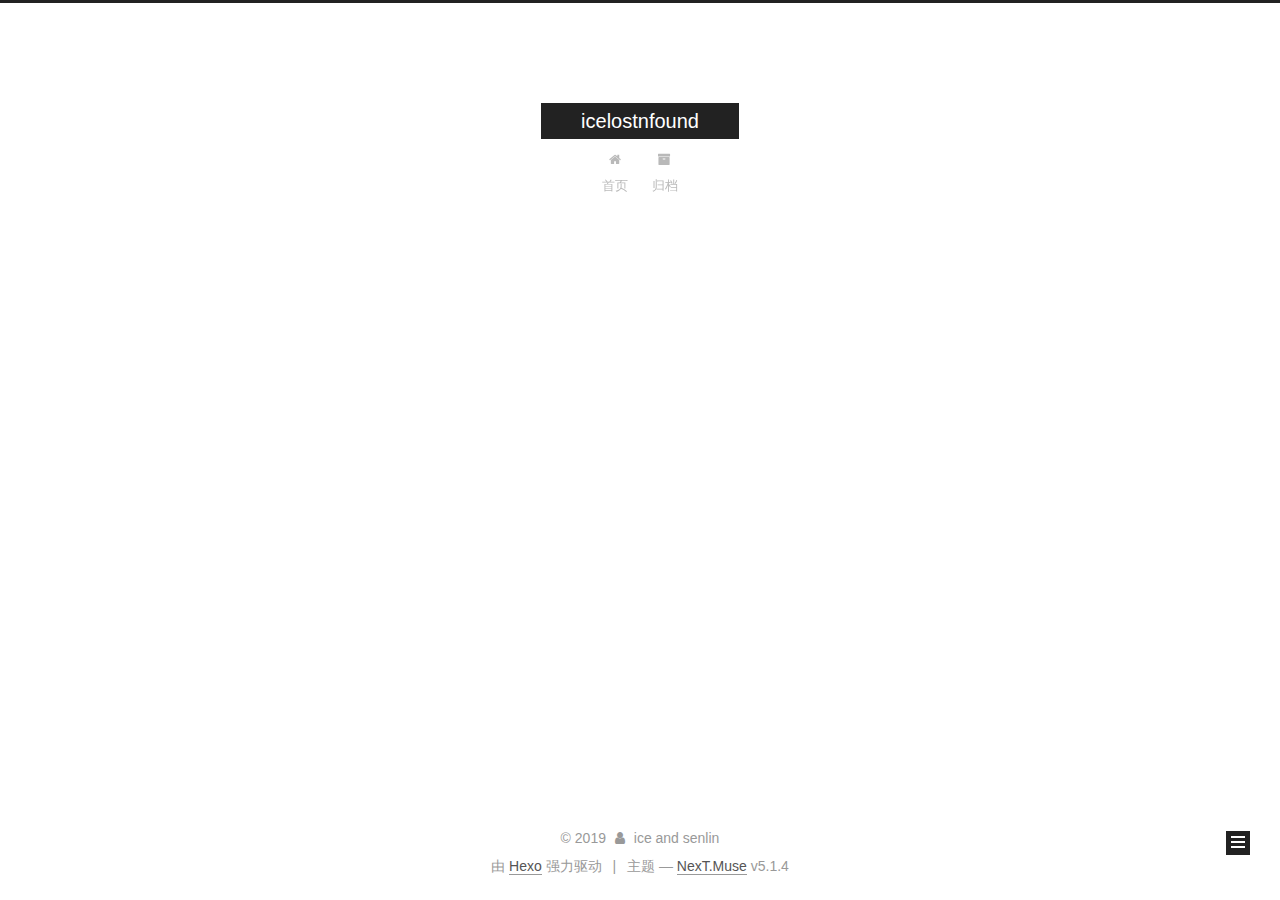
<file: archives/index.html>
<!DOCTYPE html>



  


<html class="theme-next muse use-motion" lang="zh-Hans">
<head>
  <meta charset="UTF-8"/>
<meta http-equiv="X-UA-Compatible" content="IE=edge" />
<meta name="viewport" content="width=device-width, initial-scale=1, maximum-scale=1"/>
<meta name="theme-color" content="#222">









<meta http-equiv="Cache-Control" content="no-transform" />
<meta http-equiv="Cache-Control" content="no-siteapp" />
















  
  
  <link href="/lib/fancybox/source/jquery.fancybox.css?v=2.1.5" rel="stylesheet" type="text/css" />







<link href="/lib/font-awesome/css/font-awesome.min.css?v=4.6.2" rel="stylesheet" type="text/css" />

<link href="/css/main.css?v=5.1.4" rel="stylesheet" type="text/css" />


  <link rel="apple-touch-icon" sizes="180x180" href="/images/apple-touch-icon-next.png?v=5.1.4">


  <link rel="icon" type="image/png" sizes="32x32" href="/images/favicon-32x32-next.png?v=5.1.4">


  <link rel="icon" type="image/png" sizes="16x16" href="/images/favicon-16x16-next.png?v=5.1.4">


  <link rel="mask-icon" href="/images/logo.svg?v=5.1.4" color="#222">





  <meta name="keywords" content="Hexo, NexT" />










<meta property="og:type" content="website">
<meta property="og:title" content="icelostnfound">
<meta property="og:url" content="http:&#x2F;&#x2F;yoursite.com&#x2F;archives&#x2F;index.html">
<meta property="og:site_name" content="icelostnfound">
<meta property="og:locale" content="zh-Hans">
<meta name="twitter:card" content="summary">



<script type="text/javascript" id="hexo.configurations">
  var NexT = window.NexT || {};
  var CONFIG = {
    root: '/',
    scheme: 'Muse',
    version: '5.1.4',
    sidebar: {"position":"left","display":"post","offset":12,"b2t":false,"scrollpercent":false,"onmobile":false},
    fancybox: true,
    tabs: true,
    motion: {"enable":true,"async":false,"transition":{"post_block":"fadeIn","post_header":"slideDownIn","post_body":"slideDownIn","coll_header":"slideLeftIn","sidebar":"slideUpIn"}},
    duoshuo: {
      userId: '0',
      author: '博主'
    },
    algolia: {
      applicationID: '',
      apiKey: '',
      indexName: '',
      hits: {"per_page":10},
      labels: {"input_placeholder":"Search for Posts","hits_empty":"We didn't find any results for the search: ${query}","hits_stats":"${hits} results found in ${time} ms"}
    }
  };
</script>



  <link rel="canonical" href="http://yoursite.com/archives/"/>





  <title>归档 | icelostnfound</title>
  








</head>

<body itemscope itemtype="http://schema.org/WebPage" lang="zh-Hans">

  
  
    
  

  <div class="container sidebar-position-left page-archive">
    <div class="headband"></div>

    <header id="header" class="header" itemscope itemtype="http://schema.org/WPHeader">
      <div class="header-inner"><div class="site-brand-wrapper">
  <div class="site-meta ">
    

    <div class="custom-logo-site-title">
      <a href="/"  class="brand" rel="start">
        <span class="logo-line-before"><i></i></span>
        <span class="site-title">icelostnfound</span>
        <span class="logo-line-after"><i></i></span>
      </a>
    </div>
      
        <p class="site-subtitle"></p>
      
  </div>

  <div class="site-nav-toggle">
    <button>
      <span class="btn-bar"></span>
      <span class="btn-bar"></span>
      <span class="btn-bar"></span>
    </button>
  </div>
</div>

<nav class="site-nav">
  

  
    <ul id="menu" class="menu">
      
        
        <li class="menu-item menu-item-home">
          <a href="/%20" rel="section">
            
              <i class="menu-item-icon fa fa-fw fa-home"></i> <br />
            
            首页
          </a>
        </li>
      
        
        <li class="menu-item menu-item-archives">
          <a href="/archives/%20" rel="section">
            
              <i class="menu-item-icon fa fa-fw fa-archive"></i> <br />
            
            归档
          </a>
        </li>
      

      
    </ul>
  

  
</nav>



 </div>
    </header>

    <main id="main" class="main">
      <div class="main-inner">
        <div class="content-wrap">
          <div id="content" class="content">
            

  
  
  
  <div class="post-block archive">
    <div id="posts" class="posts-collapse">
      <span class="archive-move-on"></span>

      <span class="archive-page-counter">
        
        
        
          
        
        嗯..! 目前共计 1 篇日志。 继续努力。
      </span>

      

        
        
        

        
          
          <div class="collection-title">
            <h1 class="archive-year" id="archive-year-2019">2019</h1>
          </div>
        
        

        

  <article class="post post-type-normal" itemscope itemtype="http://schema.org/Article">
    <header class="post-header">

      <h2 class="post-title">
        
            <a class="post-title-link" href="/2019/10/23/ice/" itemprop="url">
              
                <span itemprop="name">ice's birthday</span>
              
            </a>
        
      </h2>

      <div class="post-meta">
        <time class="post-time" itemprop="dateCreated"
              datetime="2019-10-23T11:41:51+08:00"
              content="2019-10-23" >
          10-23
        </time>
      </div>

    </header>
  </article>



      

    </div>
  </div>
  
  
  

  



          </div>
          


          

        </div>
        
          
  
  <div class="sidebar-toggle">
    <div class="sidebar-toggle-line-wrap">
      <span class="sidebar-toggle-line sidebar-toggle-line-first"></span>
      <span class="sidebar-toggle-line sidebar-toggle-line-middle"></span>
      <span class="sidebar-toggle-line sidebar-toggle-line-last"></span>
    </div>
  </div>

  <aside id="sidebar" class="sidebar">
    
    <div class="sidebar-inner">

      

      

      <section class="site-overview-wrap sidebar-panel sidebar-panel-active">
        <div class="site-overview">
          <div class="site-author motion-element" itemprop="author" itemscope itemtype="http://schema.org/Person">
            
              <p class="site-author-name" itemprop="name">ice and senlin</p>
              <p class="site-description motion-element" itemprop="description"></p>
          </div>

          <nav class="site-state motion-element">

            
              <div class="site-state-item site-state-posts">
              
                <a href="/archives/%20%7C%7C%20archive">
              
                  <span class="site-state-item-count">1</span>
                  <span class="site-state-item-name">日志</span>
                </a>
              </div>
            

            

            

          </nav>

          

          

          
          

          
          

          

        </div>
      </section>

      

      

    </div>
  </aside>


        
      </div>
    </main>

    <footer id="footer" class="footer">
      <div class="footer-inner">
        <div class="copyright">&copy; <span itemprop="copyrightYear">2019</span>
  <span class="with-love">
    <i class="fa fa-user"></i>
  </span>
  <span class="author" itemprop="copyrightHolder">ice and senlin</span>

  
</div>


  <div class="powered-by">由 <a class="theme-link" target="_blank" href="https://hexo.io">Hexo</a> 强力驱动</div>



  <span class="post-meta-divider">|</span>



  <div class="theme-info">主题 &mdash; <a class="theme-link" target="_blank" href="https://github.com/iissnan/hexo-theme-next">NexT.Muse</a> v5.1.4</div>




        







        
      </div>
    </footer>

    
      <div class="back-to-top">
        <i class="fa fa-arrow-up"></i>
        
      </div>
    

    

  </div>

  

<script type="text/javascript">
  if (Object.prototype.toString.call(window.Promise) !== '[object Function]') {
    window.Promise = null;
  }
</script>









  












  
  
    <script type="text/javascript" src="/lib/jquery/index.js?v=2.1.3"></script>
  

  
  
    <script type="text/javascript" src="/lib/fastclick/lib/fastclick.min.js?v=1.0.6"></script>
  

  
  
    <script type="text/javascript" src="/lib/jquery_lazyload/jquery.lazyload.js?v=1.9.7"></script>
  

  
  
    <script type="text/javascript" src="/lib/velocity/velocity.min.js?v=1.2.1"></script>
  

  
  
    <script type="text/javascript" src="/lib/velocity/velocity.ui.min.js?v=1.2.1"></script>
  

  
  
    <script type="text/javascript" src="/lib/fancybox/source/jquery.fancybox.pack.js?v=2.1.5"></script>
  


  


  <script type="text/javascript" src="/js/src/utils.js?v=5.1.4"></script>

  <script type="text/javascript" src="/js/src/motion.js?v=5.1.4"></script>



  
  

  

  


  <script type="text/javascript" src="/js/src/bootstrap.js?v=5.1.4"></script>



  


  




	





  





  












  





  

  

  

  
  

  

  

  

</body>
</html>
</file>
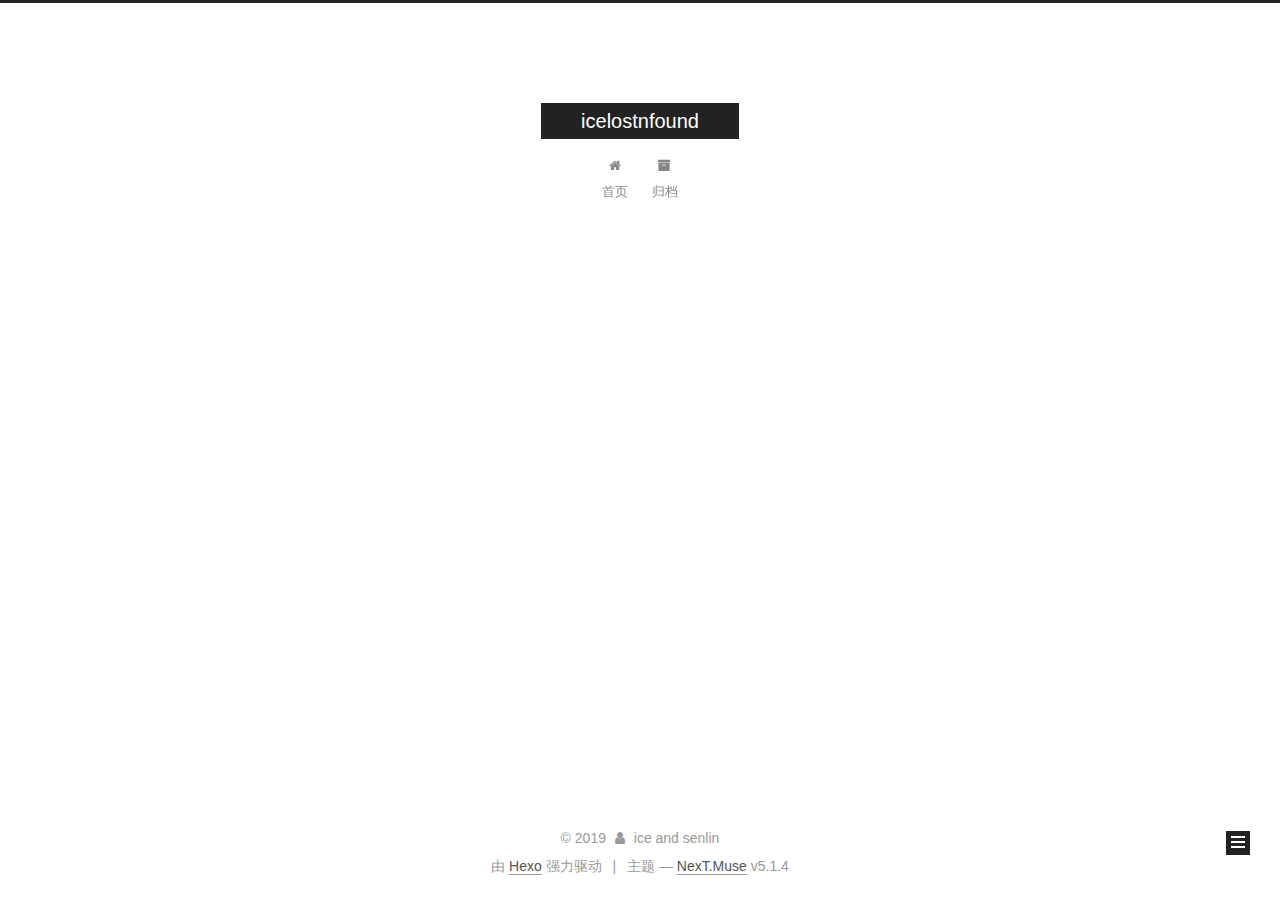
<file: archives/2019/index.html>
<!DOCTYPE html>



  


<html class="theme-next muse use-motion" lang="zh-Hans">
<head>
  <meta charset="UTF-8"/>
<meta http-equiv="X-UA-Compatible" content="IE=edge" />
<meta name="viewport" content="width=device-width, initial-scale=1, maximum-scale=1"/>
<meta name="theme-color" content="#222">









<meta http-equiv="Cache-Control" content="no-transform" />
<meta http-equiv="Cache-Control" content="no-siteapp" />
















  
  
  <link href="/lib/fancybox/source/jquery.fancybox.css?v=2.1.5" rel="stylesheet" type="text/css" />







<link href="/lib/font-awesome/css/font-awesome.min.css?v=4.6.2" rel="stylesheet" type="text/css" />

<link href="/css/main.css?v=5.1.4" rel="stylesheet" type="text/css" />


  <link rel="apple-touch-icon" sizes="180x180" href="/images/apple-touch-icon-next.png?v=5.1.4">


  <link rel="icon" type="image/png" sizes="32x32" href="/images/favicon-32x32-next.png?v=5.1.4">


  <link rel="icon" type="image/png" sizes="16x16" href="/images/favicon-16x16-next.png?v=5.1.4">


  <link rel="mask-icon" href="/images/logo.svg?v=5.1.4" color="#222">





  <meta name="keywords" content="Hexo, NexT" />










<meta property="og:type" content="website">
<meta property="og:title" content="icelostnfound">
<meta property="og:url" content="http:&#x2F;&#x2F;yoursite.com&#x2F;archives&#x2F;2019&#x2F;index.html">
<meta property="og:site_name" content="icelostnfound">
<meta property="og:locale" content="zh-Hans">
<meta name="twitter:card" content="summary">



<script type="text/javascript" id="hexo.configurations">
  var NexT = window.NexT || {};
  var CONFIG = {
    root: '/',
    scheme: 'Muse',
    version: '5.1.4',
    sidebar: {"position":"left","display":"post","offset":12,"b2t":false,"scrollpercent":false,"onmobile":false},
    fancybox: true,
    tabs: true,
    motion: {"enable":true,"async":false,"transition":{"post_block":"fadeIn","post_header":"slideDownIn","post_body":"slideDownIn","coll_header":"slideLeftIn","sidebar":"slideUpIn"}},
    duoshuo: {
      userId: '0',
      author: '博主'
    },
    algolia: {
      applicationID: '',
      apiKey: '',
      indexName: '',
      hits: {"per_page":10},
      labels: {"input_placeholder":"Search for Posts","hits_empty":"We didn't find any results for the search: ${query}","hits_stats":"${hits} results found in ${time} ms"}
    }
  };
</script>



  <link rel="canonical" href="http://yoursite.com/archives/2019/"/>





  <title>归档 | icelostnfound</title>
  








</head>

<body itemscope itemtype="http://schema.org/WebPage" lang="zh-Hans">

  
  
    
  

  <div class="container sidebar-position-left page-archive">
    <div class="headband"></div>

    <header id="header" class="header" itemscope itemtype="http://schema.org/WPHeader">
      <div class="header-inner"><div class="site-brand-wrapper">
  <div class="site-meta ">
    

    <div class="custom-logo-site-title">
      <a href="/"  class="brand" rel="start">
        <span class="logo-line-before"><i></i></span>
        <span class="site-title">icelostnfound</span>
        <span class="logo-line-after"><i></i></span>
      </a>
    </div>
      
        <p class="site-subtitle"></p>
      
  </div>

  <div class="site-nav-toggle">
    <button>
      <span class="btn-bar"></span>
      <span class="btn-bar"></span>
      <span class="btn-bar"></span>
    </button>
  </div>
</div>

<nav class="site-nav">
  

  
    <ul id="menu" class="menu">
      
        
        <li class="menu-item menu-item-home">
          <a href="/%20" rel="section">
            
              <i class="menu-item-icon fa fa-fw fa-home"></i> <br />
            
            首页
          </a>
        </li>
      
        
        <li class="menu-item menu-item-archives">
          <a href="/archives/%20" rel="section">
            
              <i class="menu-item-icon fa fa-fw fa-archive"></i> <br />
            
            归档
          </a>
        </li>
      

      
    </ul>
  

  
</nav>



 </div>
    </header>

    <main id="main" class="main">
      <div class="main-inner">
        <div class="content-wrap">
          <div id="content" class="content">
            

  
  
  
  <div class="post-block archive">
    <div id="posts" class="posts-collapse">
      <span class="archive-move-on"></span>

      <span class="archive-page-counter">
        
        
        
          
        
        嗯..! 目前共计 1 篇日志。 继续努力。
      </span>

      

        
        
        

        
          
          <div class="collection-title">
            <h1 class="archive-year" id="archive-year-2019">2019</h1>
          </div>
        
        

        

  <article class="post post-type-normal" itemscope itemtype="http://schema.org/Article">
    <header class="post-header">

      <h2 class="post-title">
        
            <a class="post-title-link" href="/2019/10/23/ice/" itemprop="url">
              
                <span itemprop="name">ice's birthday</span>
              
            </a>
        
      </h2>

      <div class="post-meta">
        <time class="post-time" itemprop="dateCreated"
              datetime="2019-10-23T11:41:51+08:00"
              content="2019-10-23" >
          10-23
        </time>
      </div>

    </header>
  </article>



      

    </div>
  </div>
  
  
  

  



          </div>
          


          

        </div>
        
          
  
  <div class="sidebar-toggle">
    <div class="sidebar-toggle-line-wrap">
      <span class="sidebar-toggle-line sidebar-toggle-line-first"></span>
      <span class="sidebar-toggle-line sidebar-toggle-line-middle"></span>
      <span class="sidebar-toggle-line sidebar-toggle-line-last"></span>
    </div>
  </div>

  <aside id="sidebar" class="sidebar">
    
    <div class="sidebar-inner">

      

      

      <section class="site-overview-wrap sidebar-panel sidebar-panel-active">
        <div class="site-overview">
          <div class="site-author motion-element" itemprop="author" itemscope itemtype="http://schema.org/Person">
            
              <p class="site-author-name" itemprop="name">ice and senlin</p>
              <p class="site-description motion-element" itemprop="description"></p>
          </div>

          <nav class="site-state motion-element">

            
              <div class="site-state-item site-state-posts">
              
                <a href="/archives/%20%7C%7C%20archive">
              
                  <span class="site-state-item-count">1</span>
                  <span class="site-state-item-name">日志</span>
                </a>
              </div>
            

            

            

          </nav>

          

          

          
          

          
          

          

        </div>
      </section>

      

      

    </div>
  </aside>


        
      </div>
    </main>

    <footer id="footer" class="footer">
      <div class="footer-inner">
        <div class="copyright">&copy; <span itemprop="copyrightYear">2019</span>
  <span class="with-love">
    <i class="fa fa-user"></i>
  </span>
  <span class="author" itemprop="copyrightHolder">ice and senlin</span>

  
</div>


  <div class="powered-by">由 <a class="theme-link" target="_blank" href="https://hexo.io">Hexo</a> 强力驱动</div>



  <span class="post-meta-divider">|</span>



  <div class="theme-info">主题 &mdash; <a class="theme-link" target="_blank" href="https://github.com/iissnan/hexo-theme-next">NexT.Muse</a> v5.1.4</div>




        







        
      </div>
    </footer>

    
      <div class="back-to-top">
        <i class="fa fa-arrow-up"></i>
        
      </div>
    

    

  </div>

  

<script type="text/javascript">
  if (Object.prototype.toString.call(window.Promise) !== '[object Function]') {
    window.Promise = null;
  }
</script>









  












  
  
    <script type="text/javascript" src="/lib/jquery/index.js?v=2.1.3"></script>
  

  
  
    <script type="text/javascript" src="/lib/fastclick/lib/fastclick.min.js?v=1.0.6"></script>
  

  
  
    <script type="text/javascript" src="/lib/jquery_lazyload/jquery.lazyload.js?v=1.9.7"></script>
  

  
  
    <script type="text/javascript" src="/lib/velocity/velocity.min.js?v=1.2.1"></script>
  

  
  
    <script type="text/javascript" src="/lib/velocity/velocity.ui.min.js?v=1.2.1"></script>
  

  
  
    <script type="text/javascript" src="/lib/fancybox/source/jquery.fancybox.pack.js?v=2.1.5"></script>
  


  


  <script type="text/javascript" src="/js/src/utils.js?v=5.1.4"></script>

  <script type="text/javascript" src="/js/src/motion.js?v=5.1.4"></script>



  
  

  

  


  <script type="text/javascript" src="/js/src/bootstrap.js?v=5.1.4"></script>



  


  




	





  





  












  





  

  

  

  
  

  

  

  

</body>
</html>
</file>
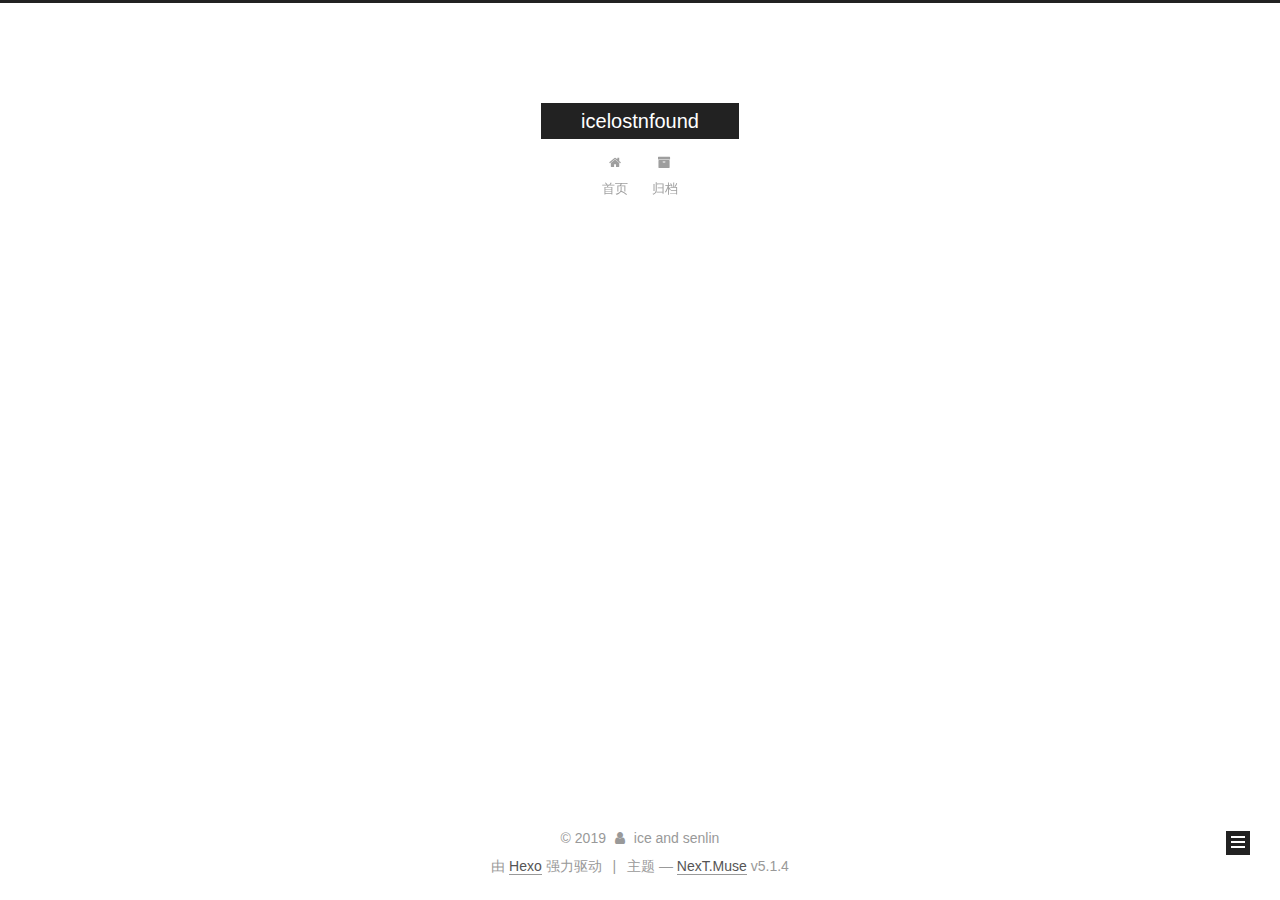
<file: archives/2019/10/index.html>
<!DOCTYPE html>



  


<html class="theme-next muse use-motion" lang="zh-Hans">
<head>
  <meta charset="UTF-8"/>
<meta http-equiv="X-UA-Compatible" content="IE=edge" />
<meta name="viewport" content="width=device-width, initial-scale=1, maximum-scale=1"/>
<meta name="theme-color" content="#222">









<meta http-equiv="Cache-Control" content="no-transform" />
<meta http-equiv="Cache-Control" content="no-siteapp" />
















  
  
  <link href="/lib/fancybox/source/jquery.fancybox.css?v=2.1.5" rel="stylesheet" type="text/css" />







<link href="/lib/font-awesome/css/font-awesome.min.css?v=4.6.2" rel="stylesheet" type="text/css" />

<link href="/css/main.css?v=5.1.4" rel="stylesheet" type="text/css" />


  <link rel="apple-touch-icon" sizes="180x180" href="/images/apple-touch-icon-next.png?v=5.1.4">


  <link rel="icon" type="image/png" sizes="32x32" href="/images/favicon-32x32-next.png?v=5.1.4">


  <link rel="icon" type="image/png" sizes="16x16" href="/images/favicon-16x16-next.png?v=5.1.4">


  <link rel="mask-icon" href="/images/logo.svg?v=5.1.4" color="#222">





  <meta name="keywords" content="Hexo, NexT" />










<meta property="og:type" content="website">
<meta property="og:title" content="icelostnfound">
<meta property="og:url" content="http:&#x2F;&#x2F;yoursite.com&#x2F;archives&#x2F;2019&#x2F;10&#x2F;index.html">
<meta property="og:site_name" content="icelostnfound">
<meta property="og:locale" content="zh-Hans">
<meta name="twitter:card" content="summary">



<script type="text/javascript" id="hexo.configurations">
  var NexT = window.NexT || {};
  var CONFIG = {
    root: '/',
    scheme: 'Muse',
    version: '5.1.4',
    sidebar: {"position":"left","display":"post","offset":12,"b2t":false,"scrollpercent":false,"onmobile":false},
    fancybox: true,
    tabs: true,
    motion: {"enable":true,"async":false,"transition":{"post_block":"fadeIn","post_header":"slideDownIn","post_body":"slideDownIn","coll_header":"slideLeftIn","sidebar":"slideUpIn"}},
    duoshuo: {
      userId: '0',
      author: '博主'
    },
    algolia: {
      applicationID: '',
      apiKey: '',
      indexName: '',
      hits: {"per_page":10},
      labels: {"input_placeholder":"Search for Posts","hits_empty":"We didn't find any results for the search: ${query}","hits_stats":"${hits} results found in ${time} ms"}
    }
  };
</script>



  <link rel="canonical" href="http://yoursite.com/archives/2019/10/"/>





  <title>归档 | icelostnfound</title>
  








</head>

<body itemscope itemtype="http://schema.org/WebPage" lang="zh-Hans">

  
  
    
  

  <div class="container sidebar-position-left page-archive">
    <div class="headband"></div>

    <header id="header" class="header" itemscope itemtype="http://schema.org/WPHeader">
      <div class="header-inner"><div class="site-brand-wrapper">
  <div class="site-meta ">
    

    <div class="custom-logo-site-title">
      <a href="/"  class="brand" rel="start">
        <span class="logo-line-before"><i></i></span>
        <span class="site-title">icelostnfound</span>
        <span class="logo-line-after"><i></i></span>
      </a>
    </div>
      
        <p class="site-subtitle"></p>
      
  </div>

  <div class="site-nav-toggle">
    <button>
      <span class="btn-bar"></span>
      <span class="btn-bar"></span>
      <span class="btn-bar"></span>
    </button>
  </div>
</div>

<nav class="site-nav">
  

  
    <ul id="menu" class="menu">
      
        
        <li class="menu-item menu-item-home">
          <a href="/%20" rel="section">
            
              <i class="menu-item-icon fa fa-fw fa-home"></i> <br />
            
            首页
          </a>
        </li>
      
        
        <li class="menu-item menu-item-archives">
          <a href="/archives/%20" rel="section">
            
              <i class="menu-item-icon fa fa-fw fa-archive"></i> <br />
            
            归档
          </a>
        </li>
      

      
    </ul>
  

  
</nav>



 </div>
    </header>

    <main id="main" class="main">
      <div class="main-inner">
        <div class="content-wrap">
          <div id="content" class="content">
            

  
  
  
  <div class="post-block archive">
    <div id="posts" class="posts-collapse">
      <span class="archive-move-on"></span>

      <span class="archive-page-counter">
        
        
        
          
        
        嗯..! 目前共计 1 篇日志。 继续努力。
      </span>

      

        
        
        

        
          
          <div class="collection-title">
            <h1 class="archive-year" id="archive-year-2019">2019</h1>
          </div>
        
        

        

  <article class="post post-type-normal" itemscope itemtype="http://schema.org/Article">
    <header class="post-header">

      <h2 class="post-title">
        
            <a class="post-title-link" href="/2019/10/23/ice/" itemprop="url">
              
                <span itemprop="name">ice's birthday</span>
              
            </a>
        
      </h2>

      <div class="post-meta">
        <time class="post-time" itemprop="dateCreated"
              datetime="2019-10-23T11:41:51+08:00"
              content="2019-10-23" >
          10-23
        </time>
      </div>

    </header>
  </article>



      

    </div>
  </div>
  
  
  

  



          </div>
          


          

        </div>
        
          
  
  <div class="sidebar-toggle">
    <div class="sidebar-toggle-line-wrap">
      <span class="sidebar-toggle-line sidebar-toggle-line-first"></span>
      <span class="sidebar-toggle-line sidebar-toggle-line-middle"></span>
      <span class="sidebar-toggle-line sidebar-toggle-line-last"></span>
    </div>
  </div>

  <aside id="sidebar" class="sidebar">
    
    <div class="sidebar-inner">

      

      

      <section class="site-overview-wrap sidebar-panel sidebar-panel-active">
        <div class="site-overview">
          <div class="site-author motion-element" itemprop="author" itemscope itemtype="http://schema.org/Person">
            
              <p class="site-author-name" itemprop="name">ice and senlin</p>
              <p class="site-description motion-element" itemprop="description"></p>
          </div>

          <nav class="site-state motion-element">

            
              <div class="site-state-item site-state-posts">
              
                <a href="/archives/%20%7C%7C%20archive">
              
                  <span class="site-state-item-count">1</span>
                  <span class="site-state-item-name">日志</span>
                </a>
              </div>
            

            

            

          </nav>

          

          

          
          

          
          

          

        </div>
      </section>

      

      

    </div>
  </aside>


        
      </div>
    </main>

    <footer id="footer" class="footer">
      <div class="footer-inner">
        <div class="copyright">&copy; <span itemprop="copyrightYear">2019</span>
  <span class="with-love">
    <i class="fa fa-user"></i>
  </span>
  <span class="author" itemprop="copyrightHolder">ice and senlin</span>

  
</div>


  <div class="powered-by">由 <a class="theme-link" target="_blank" href="https://hexo.io">Hexo</a> 强力驱动</div>



  <span class="post-meta-divider">|</span>



  <div class="theme-info">主题 &mdash; <a class="theme-link" target="_blank" href="https://github.com/iissnan/hexo-theme-next">NexT.Muse</a> v5.1.4</div>




        







        
      </div>
    </footer>

    
      <div class="back-to-top">
        <i class="fa fa-arrow-up"></i>
        
      </div>
    

    

  </div>

  

<script type="text/javascript">
  if (Object.prototype.toString.call(window.Promise) !== '[object Function]') {
    window.Promise = null;
  }
</script>









  












  
  
    <script type="text/javascript" src="/lib/jquery/index.js?v=2.1.3"></script>
  

  
  
    <script type="text/javascript" src="/lib/fastclick/lib/fastclick.min.js?v=1.0.6"></script>
  

  
  
    <script type="text/javascript" src="/lib/jquery_lazyload/jquery.lazyload.js?v=1.9.7"></script>
  

  
  
    <script type="text/javascript" src="/lib/velocity/velocity.min.js?v=1.2.1"></script>
  

  
  
    <script type="text/javascript" src="/lib/velocity/velocity.ui.min.js?v=1.2.1"></script>
  

  
  
    <script type="text/javascript" src="/lib/fancybox/source/jquery.fancybox.pack.js?v=2.1.5"></script>
  


  


  <script type="text/javascript" src="/js/src/utils.js?v=5.1.4"></script>

  <script type="text/javascript" src="/js/src/motion.js?v=5.1.4"></script>



  
  

  

  


  <script type="text/javascript" src="/js/src/bootstrap.js?v=5.1.4"></script>



  


  




	





  





  












  





  

  

  

  
  

  

  

  

</body>
</html>
</file>
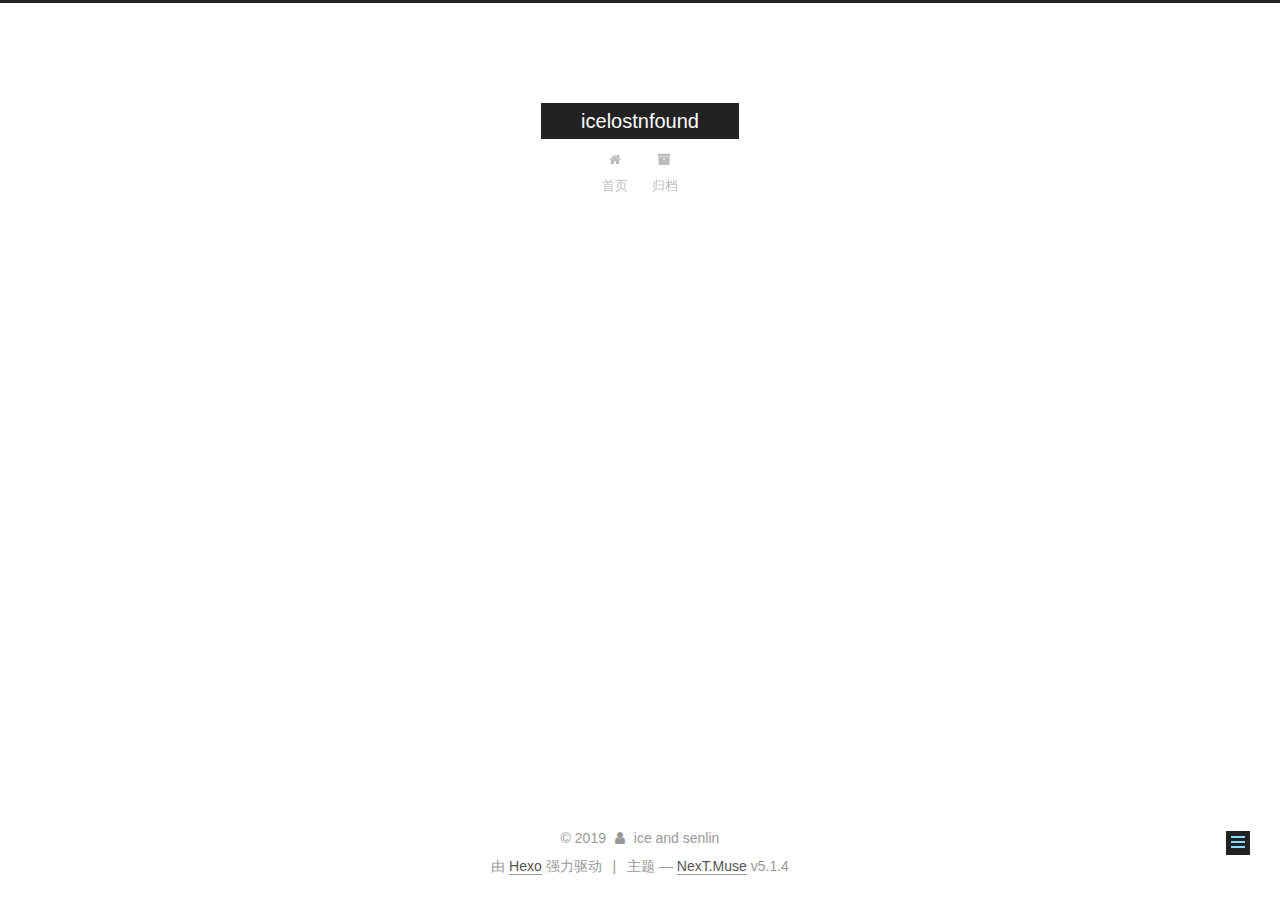
<file: 2019/10/23/hello-world/index.html>
<!DOCTYPE html>



  


<html class="theme-next muse use-motion" lang="zh-Hans">
<head>
  <meta charset="UTF-8"/>
<meta http-equiv="X-UA-Compatible" content="IE=edge" />
<meta name="viewport" content="width=device-width, initial-scale=1, maximum-scale=1"/>
<meta name="theme-color" content="#222">









<meta http-equiv="Cache-Control" content="no-transform" />
<meta http-equiv="Cache-Control" content="no-siteapp" />
















  
  
  <link href="/lib/fancybox/source/jquery.fancybox.css?v=2.1.5" rel="stylesheet" type="text/css" />







<link href="/lib/font-awesome/css/font-awesome.min.css?v=4.6.2" rel="stylesheet" type="text/css" />

<link href="/css/main.css?v=5.1.4" rel="stylesheet" type="text/css" />


  <link rel="apple-touch-icon" sizes="180x180" href="/images/apple-touch-icon-next.png?v=5.1.4">


  <link rel="icon" type="image/png" sizes="32x32" href="/images/favicon-32x32-next.png?v=5.1.4">


  <link rel="icon" type="image/png" sizes="16x16" href="/images/favicon-16x16-next.png?v=5.1.4">


  <link rel="mask-icon" href="/images/logo.svg?v=5.1.4" color="#222">





  <meta name="keywords" content="Hexo, NexT" />










<meta name="description" content="i have been working for design companies for 4 years,form branding to casule collection.i strongly believe design is not just “follow”,design is to create a new experience to the public.i like to work">
<meta property="og:type" content="article">
<meta property="og:title" content="ice">
<meta property="og:url" content="http:&#x2F;&#x2F;yoursite.com&#x2F;2019&#x2F;10&#x2F;23&#x2F;hello-world&#x2F;index.html">
<meta property="og:site_name" content="icelostnfound">
<meta property="og:description" content="i have been working for design companies for 4 years,form branding to casule collection.i strongly believe design is not just “follow”,design is to create a new experience to the public.i like to work">
<meta property="og:locale" content="zh-Hans">
<meta property="og:updated_time" content="2019-10-23T08:57:09.720Z">
<meta name="twitter:card" content="summary">



<script type="text/javascript" id="hexo.configurations">
  var NexT = window.NexT || {};
  var CONFIG = {
    root: '/',
    scheme: 'Muse',
    version: '5.1.4',
    sidebar: {"position":"left","display":"post","offset":12,"b2t":false,"scrollpercent":false,"onmobile":false},
    fancybox: true,
    tabs: true,
    motion: {"enable":true,"async":false,"transition":{"post_block":"fadeIn","post_header":"slideDownIn","post_body":"slideDownIn","coll_header":"slideLeftIn","sidebar":"slideUpIn"}},
    duoshuo: {
      userId: '0',
      author: '博主'
    },
    algolia: {
      applicationID: '',
      apiKey: '',
      indexName: '',
      hits: {"per_page":10},
      labels: {"input_placeholder":"Search for Posts","hits_empty":"We didn't find any results for the search: ${query}","hits_stats":"${hits} results found in ${time} ms"}
    }
  };
</script>



  <link rel="canonical" href="http://yoursite.com/2019/10/23/hello-world/"/>





  <title>ice | icelostnfound</title>
  








</head>

<body itemscope itemtype="http://schema.org/WebPage" lang="zh-Hans">

  
  
    
  

  <div class="container sidebar-position-left page-post-detail">
    <div class="headband"></div>

    <header id="header" class="header" itemscope itemtype="http://schema.org/WPHeader">
      <div class="header-inner"><div class="site-brand-wrapper">
  <div class="site-meta ">
    

    <div class="custom-logo-site-title">
      <a href="/"  class="brand" rel="start">
        <span class="logo-line-before"><i></i></span>
        <span class="site-title">icelostnfound</span>
        <span class="logo-line-after"><i></i></span>
      </a>
    </div>
      
        <p class="site-subtitle"></p>
      
  </div>

  <div class="site-nav-toggle">
    <button>
      <span class="btn-bar"></span>
      <span class="btn-bar"></span>
      <span class="btn-bar"></span>
    </button>
  </div>
</div>

<nav class="site-nav">
  

  
    <ul id="menu" class="menu">
      
        
        <li class="menu-item menu-item-home">
          <a href="/%20" rel="section">
            
              <i class="menu-item-icon fa fa-fw fa-home"></i> <br />
            
            首页
          </a>
        </li>
      
        
        <li class="menu-item menu-item-archives">
          <a href="/archives/%20" rel="section">
            
              <i class="menu-item-icon fa fa-fw fa-archive"></i> <br />
            
            归档
          </a>
        </li>
      

      
    </ul>
  

  
</nav>



 </div>
    </header>

    <main id="main" class="main">
      <div class="main-inner">
        <div class="content-wrap">
          <div id="content" class="content">
            

  <div id="posts" class="posts-expand">
    

  

  
  
  

  <article class="post post-type-normal" itemscope itemtype="http://schema.org/Article">
  
  
  
  <div class="post-block">
    <link itemprop="mainEntityOfPage" href="http://yoursite.com/2019/10/23/hello-world/">

    <span hidden itemprop="author" itemscope itemtype="http://schema.org/Person">
      <meta itemprop="name" content="ice and senlin">
      <meta itemprop="description" content="">
      <meta itemprop="image" content="/images/avatar.gif">
    </span>

    <span hidden itemprop="publisher" itemscope itemtype="http://schema.org/Organization">
      <meta itemprop="name" content="icelostnfound">
    </span>

    
      <header class="post-header">

        
        
          <h1 class="post-title" itemprop="name headline">ice</h1>
        

        <div class="post-meta">
          <span class="post-time">
            
              <span class="post-meta-item-icon">
                <i class="fa fa-calendar-o"></i>
              </span>
              
                <span class="post-meta-item-text">发表于</span>
              
              <time title="创建于" itemprop="dateCreated datePublished" datetime="2019-10-23T11:41:51+08:00">
                2019-10-23
              </time>
            

            

            
          </span>

          

          
            
          

          
          

          

          

          

        </div>
      </header>
    

    
    
    
    <div class="post-body" itemprop="articleBody">

      
      

      
        <p>i have been working for design companies for 4 years,form branding to casule collection.i strongly believe design is not just “follow”,design is to create a new experience to the public.i like to work with different people culture,from different industry,these will all help me find a better direction in design</p>
<h1 id="More-info"><a href="#More-info" class="headerlink" title="More info"></a>More info</h1><h4 id="pls-click-ice’s-resume"><a href="#pls-click-ice’s-resume" class="headerlink" title="pls click: ice’s resume"></a>pls click: <a href="http://www.baige.me/v?i=STn" target="_blank" rel="noopener">ice’s resume</a></h4>
      
    </div>
    
    
    

    

    

    

    <footer class="post-footer">
      

      
      
      

      

      
      
    </footer>
  </div>
  
  
  
  </article>



    <div class="post-spread">
      
    </div>
  </div>


          </div>
          


          

  



        </div>
        
          
  
  <div class="sidebar-toggle">
    <div class="sidebar-toggle-line-wrap">
      <span class="sidebar-toggle-line sidebar-toggle-line-first"></span>
      <span class="sidebar-toggle-line sidebar-toggle-line-middle"></span>
      <span class="sidebar-toggle-line sidebar-toggle-line-last"></span>
    </div>
  </div>

  <aside id="sidebar" class="sidebar">
    
    <div class="sidebar-inner">

      

      
        <ul class="sidebar-nav motion-element">
          <li class="sidebar-nav-toc sidebar-nav-active" data-target="post-toc-wrap">
            文章目录
          </li>
          <li class="sidebar-nav-overview" data-target="site-overview-wrap">
            站点概览
          </li>
        </ul>
      

      <section class="site-overview-wrap sidebar-panel">
        <div class="site-overview">
          <div class="site-author motion-element" itemprop="author" itemscope itemtype="http://schema.org/Person">
            
              <p class="site-author-name" itemprop="name">ice and senlin</p>
              <p class="site-description motion-element" itemprop="description"></p>
          </div>

          <nav class="site-state motion-element">

            
              <div class="site-state-item site-state-posts">
              
                <a href="/archives/%20%7C%7C%20archive">
              
                  <span class="site-state-item-count">1</span>
                  <span class="site-state-item-name">日志</span>
                </a>
              </div>
            

            

            

          </nav>

          

          

          
          

          
          

          

        </div>
      </section>

      
      <!--noindex-->
        <section class="post-toc-wrap motion-element sidebar-panel sidebar-panel-active">
          <div class="post-toc">

            
              
            

            
              <div class="post-toc-content"><ol class="nav"><li class="nav-item nav-level-1"><a class="nav-link" href="#More-info"><span class="nav-number">1.</span> <span class="nav-text">More info</span></a><ol class="nav-child"><li class="nav-item nav-level-4"><a class="nav-link" href="#pls-click-ice’s-resume"><span class="nav-number">1.0.0.1.</span> <span class="nav-text">pls click: ice’s resume</span></a></li></ol></li></ol></li></ol></li></ol></div>
            

          </div>
        </section>
      <!--/noindex-->
      

      

    </div>
  </aside>


        
      </div>
    </main>

    <footer id="footer" class="footer">
      <div class="footer-inner">
        <div class="copyright">&copy; <span itemprop="copyrightYear">2019</span>
  <span class="with-love">
    <i class="fa fa-user"></i>
  </span>
  <span class="author" itemprop="copyrightHolder">ice and senlin</span>

  
</div>


  <div class="powered-by">由 <a class="theme-link" target="_blank" href="https://hexo.io">Hexo</a> 强力驱动</div>



  <span class="post-meta-divider">|</span>



  <div class="theme-info">主题 &mdash; <a class="theme-link" target="_blank" href="https://github.com/iissnan/hexo-theme-next">NexT.Muse</a> v5.1.4</div>




        







        
      </div>
    </footer>

    
      <div class="back-to-top">
        <i class="fa fa-arrow-up"></i>
        
      </div>
    

    

  </div>

  

<script type="text/javascript">
  if (Object.prototype.toString.call(window.Promise) !== '[object Function]') {
    window.Promise = null;
  }
</script>









  












  
  
    <script type="text/javascript" src="/lib/jquery/index.js?v=2.1.3"></script>
  

  
  
    <script type="text/javascript" src="/lib/fastclick/lib/fastclick.min.js?v=1.0.6"></script>
  

  
  
    <script type="text/javascript" src="/lib/jquery_lazyload/jquery.lazyload.js?v=1.9.7"></script>
  

  
  
    <script type="text/javascript" src="/lib/velocity/velocity.min.js?v=1.2.1"></script>
  

  
  
    <script type="text/javascript" src="/lib/velocity/velocity.ui.min.js?v=1.2.1"></script>
  

  
  
    <script type="text/javascript" src="/lib/fancybox/source/jquery.fancybox.pack.js?v=2.1.5"></script>
  


  


  <script type="text/javascript" src="/js/src/utils.js?v=5.1.4"></script>

  <script type="text/javascript" src="/js/src/motion.js?v=5.1.4"></script>



  
  

  
  <script type="text/javascript" src="/js/src/scrollspy.js?v=5.1.4"></script>
<script type="text/javascript" src="/js/src/post-details.js?v=5.1.4"></script>



  


  <script type="text/javascript" src="/js/src/bootstrap.js?v=5.1.4"></script>



  


  




	





  





  












  





  

  

  

  
  

  

  

  

</body>
</html>
</file>
<file: css/main.css>
/* normalize.css v3.0.2 | MIT License | git.io/normalize */
html {
  font-family: sans-serif; /* 1 */
  -ms-text-size-adjust: 100%; /* 2 */
  -webkit-text-size-adjust: 100%; /* 2 */
}
body {
  margin: 0;
}
article,
aside,
details,
figcaption,
figure,
footer,
header,
hgroup,
main,
menu,
nav,
section,
summary {
  display: block;
}
audio,
canvas,
progress,
video {
  display: inline-block; /* 1 */
  vertical-align: baseline; /* 2 */
}
audio:not([controls]) {
  display: none;
  height: 0;
}
[hidden],
template {
  display: none;
}
a {
  background-color: transparent;
}
a:active,
a:hover {
  outline: 0;
}
abbr[title] {
  border-bottom: 1px dotted;
}
b,
strong {
  font-weight: bold;
}
dfn {
  font-style: italic;
}
h1 {
  font-size: 2em;
  margin: 0.67em 0;
}
mark {
  background: #ff0;
  color: #000;
}
small {
  font-size: 80%;
}
sub,
sup {
  font-size: 75%;
  line-height: 0;
  position: relative;
  vertical-align: baseline;
}
sup {
  top: -0.5em;
}
sub {
  bottom: -0.25em;
}
img {
  border: 0;
}
svg:not(:root) {
  overflow: hidden;
}
figure {
  margin: 1em 40px;
}
hr {
  -moz-box-sizing: content-box;
  box-sizing: content-box;
  height: 0;
}
pre {
  overflow: auto;
}
code,
kbd,
pre,
samp {
  font-family: monospace, monospace;
  font-size: 1em;
}
button,
input,
optgroup,
select,
textarea {
  color: inherit; /* 1 */
  font: inherit; /* 2 */
  margin: 0; /* 3 */
}
button {
  overflow: visible;
}
button,
select {
  text-transform: none;
}
button,
html input[type="button"],
input[type="reset"],
input[type="submit"] {
  -webkit-appearance: button; /* 2 */
  cursor: pointer; /* 3 */
}
button[disabled],
html input[disabled] {
  cursor: default;
}
button::-moz-focus-inner,
input::-moz-focus-inner {
  border: 0;
  padding: 0;
}
input {
  line-height: normal;
}
input[type="checkbox"],
input[type="radio"] {
  box-sizing: border-box; /* 1 */
  padding: 0; /* 2 */
}
input[type="number"]::-webkit-inner-spin-button,
input[type="number"]::-webkit-outer-spin-button {
  height: auto;
}
input[type="search"] {
  -webkit-appearance: textfield; /* 1 */
  -moz-box-sizing: content-box;
  -webkit-box-sizing: content-box; /* 2 */
  box-sizing: content-box;
}
input[type="search"]::-webkit-search-cancel-button,
input[type="search"]::-webkit-search-decoration {
  -webkit-appearance: none;
}
fieldset {
  border: 1px solid #c0c0c0;
  margin: 0 2px;
  padding: 0.35em 0.625em 0.75em;
}
legend {
  border: 0; /* 1 */
  padding: 0; /* 2 */
}
textarea {
  overflow: auto;
}
optgroup {
  font-weight: bold;
}
table {
  border-collapse: collapse;
  border-spacing: 0;
}
td,
th {
  padding: 0;
}
::selection {
  background: #262a30;
  color: #fff;
}
body {
  position: relative;
  font-family: 'Lato', "PingFang SC", "Microsoft YaHei", sans-serif;
  font-size: 14px;
  line-height: 2;
  color: #555;
  background: #fff;
}
@media (max-width: 767px) {
  body {
    padding-right: 0 !important;
  }
}
@media (min-width: 768px) and (max-width: 991px) {
  body {
    padding-right: 0 !important;
  }
}
@media (min-width: 1600px) {
  body {
    font-size: 16px;
  }
}
h1,
h2,
h3,
h4,
h5,
h6 {
  margin: 0;
  padding: 0;
  font-weight: bold;
  line-height: 1.5;
  font-family: 'Lato', "PingFang SC", "Microsoft YaHei", sans-serif;
}
h2,
h3,
h4,
h5,
h6 {
  margin: 20px 0 15px;
}
h1 {
  font-size: 22px;
}
@media (max-width: 767px) {
  h1 {
    font-size: 18px;
  }
}
h2 {
  font-size: 20px;
}
@media (max-width: 767px) {
  h2 {
    font-size: 16px;
  }
}
h3 {
  font-size: 18px;
}
@media (max-width: 767px) {
  h3 {
    font-size: 14px;
  }
}
h4 {
  font-size: 16px;
}
@media (max-width: 767px) {
  h4 {
    font-size: 12px;
  }
}
h5 {
  font-size: 14px;
}
@media (max-width: 767px) {
  h5 {
    font-size: 10px;
  }
}
h6 {
  font-size: 12px;
}
@media (max-width: 767px) {
  h6 {
    font-size: 8px;
  }
}
p {
  margin: 0 0 20px 0;
}
a {
  color: #555;
  text-decoration: none;
  outline: none;
  border-bottom: 1px solid #999;
  word-wrap: break-word;
}
a:hover {
  color: #222;
  border-bottom-color: #222;
}
blockquote {
  margin: 0;
  padding: 0;
}
img {
  display: block;
  margin: auto;
  max-width: 100%;
  height: auto;
}
hr {
  margin: 40px 0;
  height: 3px;
  border: none;
  background-color: #ddd;
  background-image: repeating-linear-gradient(-45deg, #fff, #fff 4px, transparent 4px, transparent 8px);
}
blockquote {
  padding: 0 15px;
  color: #666;
  border-left: 4px solid #ddd;
}
blockquote cite::before {
  content: "-";
  padding: 0 5px;
}
dt {
  font-weight: 700;
}
dd {
  margin: 0;
  padding: 0;
}
kbd {
  border: 1px solid #ccc;
  border-radius: 0.2em;
  box-shadow: 0.1em 0.1em 0.2em rgba(0,0,0,0.1);
  background-color: #f9f9f9;
  font-family: inherit;
  background-image: -webkit-linear-gradient(top, #eee, #fff, #eee);
  padding: 0.1em 0.3em;
  white-space: nowrap;
}
.text-left {
  text-align: left;
}
.text-center {
  text-align: center;
}
.text-right {
  text-align: right;
}
.text-justify {
  text-align: justify;
}
.text-nowrap {
  white-space: nowrap;
}
.text-lowercase {
  text-transform: lowercase;
}
.text-uppercase {
  text-transform: uppercase;
}
.text-capitalize {
  text-transform: capitalize;
}
.center-block {
  display: block;
  margin-left: auto;
  margin-right: auto;
}
.clearfix:before,
.clearfix:after {
  content: " ";
  display: table;
}
.clearfix:after {
  clear: both;
}
.pullquote {
  width: 45%;
}
.pullquote.left {
  float: left;
  margin-left: 5px;
  margin-right: 10px;
}
.pullquote.right {
  float: right;
  margin-left: 10px;
  margin-right: 5px;
}
.affix.affix.affix {
  position: fixed;
}
.translation {
  margin-top: -20px;
  font-size: 14px;
  color: #999;
}
.scrollbar-measure {
  width: 100px;
  height: 100px;
  overflow: scroll;
  position: absolute;
  top: -9999px;
}
.use-motion .motion-element {
  opacity: 0;
}
table {
  margin: 20px 0;
  width: 100%;
  border-collapse: collapse;
  border-spacing: 0;
  border: 1px solid #ddd;
  font-size: 14px;
  table-layout: fixed;
  word-wrap: break-all;
}
table>tbody>tr:nth-of-type(odd) {
  background-color: #f9f9f9;
}
table>tbody>tr:hover {
  background-color: #f5f5f5;
}
caption,
th,
td {
  padding: 8px;
  text-align: left;
  vertical-align: middle;
  font-weight: normal;
}
th,
td {
  border-bottom: 3px solid #ddd;
  border-right: 1px solid #eee;
}
th {
  padding-bottom: 10px;
  font-weight: 700;
}
td {
  border-bottom-width: 1px;
}
html,
body {
  height: 100%;
}
.container {
  position: relative;
  min-height: 100%;
}
.header-inner {
  margin: 0 auto;
  padding: 100px 0 70px;
  width: 700px;
}
@media (min-width: 1600px) {
  .container .header-inner {
    width: 900px;
  }
}
.main {
  padding-bottom: 150px;
}
.main-inner {
  margin: 0 auto;
  width: 700px;
}
@media (min-width: 1600px) {
  .container .main-inner {
    width: 900px;
  }
}
.footer {
  position: absolute;
  left: 0;
  bottom: 0;
  width: 100%;
  min-height: 50px;
}
.footer-inner {
  box-sizing: border-box;
  margin: 20px auto;
  width: 700px;
}
@media (min-width: 1600px) {
  .container .footer-inner {
    width: 900px;
  }
}
pre,
.highlight {
  overflow: auto;
  margin: 20px 0;
  padding: 0;
  font-size: 13px;
  color: #4d4d4c;
  background: #f7f7f7;
  line-height: 1.6;
}
pre,
code {
  font-family: consolas, Menlo, "PingFang SC", "Microsoft YaHei", monospace;
}
code {
  padding: 2px 4px;
  word-wrap: break-word;
  color: #555;
  background: #eee;
  border-radius: 3px;
  font-size: 13px;
}
pre {
  padding: 10px;
}
pre code {
  padding: 0;
  color: #4d4d4c;
  background: none;
  text-shadow: none;
}
.highlight {
  border-radius: 1px;
}
.highlight pre {
  border: none;
  margin: 0;
  padding: 10px 0;
}
.highlight table {
  margin: 0;
  width: auto;
  border: none;
}
.highlight td {
  border: none;
  padding: 0;
}
.highlight figcaption {
  font-size: 1em;
  color: #4d4d4c;
  line-height: 1em;
  margin-bottom: 1em;
}
.highlight figcaption:before,
.highlight figcaption:after {
  content: " ";
  display: table;
}
.highlight figcaption:after {
  clear: both;
}
.highlight figcaption a {
  float: right;
  color: #4d4d4c;
}
.highlight figcaption a:hover {
  border-bottom-color: #4d4d4c;
}
.highlight .gutter pre {
  padding-left: 10px;
  padding-right: 10px;
  color: #869194;
  text-align: right;
  background-color: #eff2f3;
}
.highlight .code pre {
  width: 100%;
  padding-left: 10px;
  padding-right: 10px;
  background-color: #f7f7f7;
}
.highlight .line {
  height: 20px;
}
.gutter {
  -webkit-user-select: none;
  -moz-user-select: none;
  -ms-user-select: none;
  user-select: none;
}
.gist table {
  width: auto;
}
.gist table td {
  border: none;
}
pre .deletion {
  background: #fdd;
}
pre .addition {
  background: #dfd;
}
pre .meta {
  color: #8959a8;
}
pre .comment {
  color: #8e908c;
}
pre .variable,
pre .attribute,
pre .tag,
pre .regexp,
pre .ruby .constant,
pre .xml .tag .title,
pre .xml .pi,
pre .xml .doctype,
pre .html .doctype,
pre .css .id,
pre .css .class,
pre .css .pseudo {
  color: #c82829;
}
pre .number,
pre .preprocessor,
pre .built_in,
pre .literal,
pre .params,
pre .constant,
pre .command {
  color: #f5871f;
}
pre .ruby .class .title,
pre .css .rules .attribute,
pre .string,
pre .value,
pre .inheritance,
pre .header,
pre .ruby .symbol,
pre .xml .cdata,
pre .special,
pre .number,
pre .formula {
  color: #718c00;
}
pre .title,
pre .css .hexcolor {
  color: #3e999f;
}
pre .function,
pre .python .decorator,
pre .python .title,
pre .ruby .function .title,
pre .ruby .title .keyword,
pre .perl .sub,
pre .javascript .title,
pre .coffeescript .title {
  color: #4271ae;
}
pre .keyword,
pre .javascript .function {
  color: #8959a8;
}
.full-image.full-image.full-image.full-image {
  border: none;
  max-width: 100%;
  width: auto;
  margin: 20px auto 25px;
}
@media (min-width: 992px) {
  .full-image.full-image.full-image.full-image {
    max-width: none;
    width: 110%;
    margin: 25px -5%;
  }
}
.blockquote-center,
.page-home .post-type-quote blockquote,
.page-post-detail .post-type-quote blockquote {
  position: relative;
  margin: 40px 0;
  padding: 0;
  border-left: none;
  text-align: center;
}
.blockquote-center::before,
.page-home .post-type-quote blockquote::before,
.page-post-detail .post-type-quote blockquote::before,
.blockquote-center::after,
.page-home .post-type-quote blockquote::after,
.page-post-detail .post-type-quote blockquote::after {
  position: absolute;
  content: ' ';
  display: block;
  width: 100%;
  height: 24px;
  opacity: 0.2;
  background-repeat: no-repeat;
  background-position: 0 -6px;
  background-size: 22px 22px;
}
.blockquote-center::before,
.page-home .post-type-quote blockquote::before,
.page-post-detail .post-type-quote blockquote::before {
  top: -20px;
  background-image: url("../images/quote-l.svg");
  border-top: 1px solid #ccc;
}
.blockquote-center::after,
.page-home .post-type-quote blockquote::after,
.page-post-detail .post-type-quote blockquote::after {
  bottom: -20px;
  background-image: url("../images/quote-r.svg");
  border-bottom: 1px solid #ccc;
  background-position: 100% 8px;
}
.blockquote-center p,
.page-home .post-type-quote blockquote p,
.page-post-detail .post-type-quote blockquote p,
.blockquote-center div,
.page-home .post-type-quote blockquote div,
.page-post-detail .post-type-quote blockquote div {
  text-align: center;
}
.post .post-body .group-picture img {
  box-sizing: border-box;
  padding: 0 3px;
  border: none;
}
.post .group-picture-row {
  overflow: hidden;
  margin-top: 6px;
}
.post .group-picture-row:first-child {
  margin-top: 0;
}
.post .group-picture-column {
  float: left;
}
.page-post-detail .post-body .group-picture-column {
  float: none;
  margin-top: 10px;
  width: auto !important;
}
.page-post-detail .post-body .group-picture-column img {
  margin: 0 auto;
}
.page-archive .group-picture-container {
  overflow: hidden;
}
.page-archive .group-picture-row {
  float: left;
}
.page-archive .group-picture-row:first-child {
  margin-top: 6px;
}
.page-archive .group-picture-column {
  max-width: 150px;
  max-height: 150px;
}
.post-body .note {
  position: relative;
  padding: 15px;
  margin-bottom: 20px;
  border: 1px solid #eee;
  border-left-width: 5px;
  border-radius: 3px;
}
.post-body .note h2,
.post-body .note h3,
.post-body .note h4,
.post-body .note h5,
.post-body .note h6 {
  margin-top: 0;
  margin-bottom: 0;
  border-bottom: initial;
  padding-top: 0 !important;
}
.post-body .note p:first-child,
.post-body .note ul:first-child,
.post-body .note ol:first-child,
.post-body .note table:first-child,
.post-body .note pre:first-child,
.post-body .note blockquote:first-child {
  margin-top: 0;
}
.post-body .note p:last-child,
.post-body .note ul:last-child,
.post-body .note ol:last-child,
.post-body .note table:last-child,
.post-body .note pre:last-child,
.post-body .note blockquote:last-child {
  margin-bottom: 0;
}
.post-body .note.default {
  border-left-color: #777;
}
.post-body .note.default h2,
.post-body .note.default h3,
.post-body .note.default h4,
.post-body .note.default h5,
.post-body .note.default h6 {
  color: #777;
}
.post-body .note.primary {
  border-left-color: #6f42c1;
}
.post-body .note.primary h2,
.post-body .note.primary h3,
.post-body .note.primary h4,
.post-body .note.primary h5,
.post-body .note.primary h6 {
  color: #6f42c1;
}
.post-body .note.info {
  border-left-color: #428bca;
}
.post-body .note.info h2,
.post-body .note.info h3,
.post-body .note.info h4,
.post-body .note.info h5,
.post-body .note.info h6 {
  color: #428bca;
}
.post-body .note.success {
  border-left-color: #5cb85c;
}
.post-body .note.success h2,
.post-body .note.success h3,
.post-body .note.success h4,
.post-body .note.success h5,
.post-body .note.success h6 {
  color: #5cb85c;
}
.post-body .note.warning {
  border-left-color: #f0ad4e;
}
.post-body .note.warning h2,
.post-body .note.warning h3,
.post-body .note.warning h4,
.post-body .note.warning h5,
.post-body .note.warning h6 {
  color: #f0ad4e;
}
.post-body .note.danger {
  border-left-color: #d9534f;
}
.post-body .note.danger h2,
.post-body .note.danger h3,
.post-body .note.danger h4,
.post-body .note.danger h5,
.post-body .note.danger h6 {
  color: #d9534f;
}
.post-body .label {
  display: inline;
  padding: 0 2px;
  white-space: nowrap;
}
.post-body .label.default {
  background-color: #f0f0f0;
}
.post-body .label.primary {
  background-color: #efe6f7;
}
.post-body .label.info {
  background-color: #e5f2f8;
}
.post-body .label.success {
  background-color: #e7f4e9;
}
.post-body .label.warning {
  background-color: #fcf6e1;
}
.post-body .label.danger {
  background-color: #fae8eb;
}
.post-body .tabs {
  position: relative;
  display: block;
  margin-bottom: 20px;
  padding-top: 10px;
}
.post-body .tabs ul.nav-tabs {
  margin: 0;
  padding: 0;
  display: flex;
  margin-bottom: -1px;
}
@media (max-width: 413px) {
  .post-body .tabs ul.nav-tabs {
    display: block;
    margin-bottom: 5px;
  }
}
.post-body .tabs ul.nav-tabs li.tab {
  list-style-type: none !important;
  margin: 0 0.25em 0 0;
  border-top: 3px solid transparent;
  border-left: 1px solid transparent;
  border-right: 1px solid transparent;
}
@media (max-width: 413px) {
  .post-body .tabs ul.nav-tabs li.tab {
    margin: initial;
    border-top: 1px solid transparent;
    border-left: 3px solid transparent;
    border-right: 1px solid transparent;
    border-bottom: 1px solid transparent;
  }
}
.post-body .tabs ul.nav-tabs li.tab a {
  outline: 0;
  border-bottom: initial;
  display: block;
  line-height: 1.8em;
  padding: 0.25em 0.75em;
  transition-duration: 0.2s;
  transition-timing-function: ease-out;
  transition-delay: 0s;
}
.post-body .tabs ul.nav-tabs li.tab a i {
  width: 1.285714285714286em;
}
.post-body .tabs ul.nav-tabs li.tab.active {
  border-top: 3px solid #fc6423;
  border-left: 1px solid #ddd;
  border-right: 1px solid #ddd;
  background-color: #fff;
}
@media (max-width: 413px) {
  .post-body .tabs ul.nav-tabs li.tab.active {
    border-top: 1px solid #ddd;
    border-left: 3px solid #fc6423;
    border-right: 1px solid #ddd;
    border-bottom: 1px solid #ddd;
  }
}
.post-body .tabs ul.nav-tabs li.tab.active a {
  cursor: default;
  color: #555;
}
.post-body .tabs .tab-content {
  background-color: #fff;
}
.post-body .tabs .tab-content .tab-pane {
  border: 1px solid #ddd;
  padding: 20px 20px 0 20px;
}
.post-body .tabs .tab-content .tab-pane:not(.active) {
  display: none !important;
}
.post-body .tabs .tab-content .tab-pane.active {
  display: block !important;
}
.btn {
  display: inline-block;
  padding: 0 20px;
  font-size: 14px;
  color: #fff;
  background: #222;
  border: 2px solid #222;
  text-decoration: none;
  border-radius: 0;
  transition-property: background-color;
  transition-duration: 0.2s;
  transition-timing-function: ease-in-out;
  transition-delay: 0s;
  line-height: 2;
}
.btn:hover {
  border-color: #222;
  color: #222;
  background: #fff;
}
.btn +.btn {
  margin: 0 0 8px 8px;
}
.btn .fa-fw {
  width: 1.285714285714286em;
  text-align: left;
}
.btn-bar {
  display: block;
  width: 22px;
  height: 2px;
  background: #555;
  border-radius: 1px;
}
.btn-bar+.btn-bar {
  margin-top: 4px;
}
.pagination {
  margin: 120px 0 40px;
  text-align: center;
  border-top: 1px solid #eee;
}
.page-number-basic,
.pagination .prev,
.pagination .next,
.pagination .page-number,
.pagination .space {
  display: inline-block;
  position: relative;
  top: -1px;
  margin: 0 10px;
  padding: 0 11px;
}
@media (max-width: 767px) {
  .page-number-basic,
  .pagination .prev,
  .pagination .next,
  .pagination .page-number,
  .pagination .space {
    margin: 0 5px;
  }
}
.pagination .prev,
.pagination .next,
.pagination .page-number {
  border-bottom: 0;
  border-top: 1px solid #eee;
  transition-property: border-color;
  transition-duration: 0.2s;
  transition-timing-function: ease-in-out;
  transition-delay: 0s;
}
.pagination .prev:hover,
.pagination .next:hover,
.pagination .page-number:hover {
  border-top-color: #222;
}
.pagination .space {
  padding: 0;
  margin: 0;
}
.pagination .prev {
  margin-left: 0;
}
.pagination .next {
  margin-right: 0;
}
.pagination .page-number.current {
  color: #fff;
  background: #ccc;
  border-top-color: #ccc;
}
@media (max-width: 767px) {
  .pagination {
    border-top: none;
  }
  .pagination .prev,
  .pagination .next,
  .pagination .page-number {
    margin-bottom: 10px;
    border-top: 0;
    border-bottom: 1px solid #eee;
    padding: 0 10px;
  }
  .pagination .prev:hover,
  .pagination .next:hover,
  .pagination .page-number:hover {
    border-bottom-color: #222;
  }
}
.comments {
  margin: 60px 20px 0;
}
.tag-cloud {
  text-align: center;
}
.tag-cloud a {
  display: inline-block;
  margin: 10px;
}
.back-to-top {
  box-sizing: border-box;
  position: fixed;
  bottom: -100px;
  right: 30px;
  z-index: 1050;
  padding: 0 6px;
  width: 24px;
  background: #222;
  font-size: 12px;
  opacity: 1;
  color: #fff;
  cursor: pointer;
  text-align: center;
  -webkit-transform: translateZ(0);
  transition-property: bottom;
  transition-duration: 0.2s;
  transition-timing-function: ease-in-out;
  transition-delay: 0s;
}
@media (min-width: 768px) and (max-width: 991px) {
  .back-to-top {
    display: none !important;
  }
}
@media (max-width: 767px) {
  .back-to-top {
    display: none !important;
  }
}
.back-to-top.back-to-top-on {
  bottom: 19px;
}
.header {
  background: transparent;
}
.header-inner {
  position: relative;
}
.headband {
  height: 3px;
  background: #222;
}
.site-meta {
  margin: 0;
  text-align: center;
}
@media (max-width: 767px) {
  .site-meta {
    text-align: center;
  }
}
.brand {
  position: relative;
  display: inline-block;
  padding: 0 40px;
  color: #fff;
  background: #222;
  border-bottom: none;
}
.brand:hover {
  color: #fff;
}
.logo {
  display: inline-block;
  margin-right: 5px;
  line-height: 36px;
  vertical-align: top;
}
.site-title {
  display: inline-block;
  vertical-align: top;
  line-height: 36px;
  font-size: 20px;
  font-weight: normal;
  font-family: 'Lato', "PingFang SC", "Microsoft YaHei", sans-serif;
}
.site-subtitle {
  margin-top: 10px;
  font-size: 13px;
  color: #999;
}
.use-motion .brand {
  opacity: 0;
}
.use-motion .logo,
.use-motion .site-title,
.use-motion .site-subtitle {
  opacity: 0;
  position: relative;
  top: -10px;
}
.site-nav-toggle {
  display: none;
  position: absolute;
  top: 10px;
  left: 10px;
}
@media (max-width: 767px) {
  .site-nav-toggle {
    display: block;
  }
}
.site-nav-toggle button {
  margin-top: 2px;
  padding: 9px 10px;
  background: transparent;
  border: none;
}
@media (max-width: 767px) {
  .site-nav {
    display: none;
    margin: 0 -10px;
    padding: 0 10px;
    clear: both;
    border-top: 1px solid #ddd;
  }
}
@media (min-width: 768px) and (max-width: 991px) {
  .site-nav {
    display: block !important;
  }
}
@media (min-width: 992px) {
  .site-nav {
    display: block !important;
  }
}
.menu {
  margin-top: 20px;
  padding-left: 0;
  text-align: center;
}
.menu .menu-item {
  display: inline-block;
  margin: 0 10px;
  list-style: none;
}
@media screen and (max-width: 767px) {
  .menu .menu-item {
    margin-top: 10px;
  }
}
.menu .menu-item a {
  display: block;
  font-size: 13px;
  line-height: inherit;
  border-bottom: 1px solid transparent;
  transition-property: border-color;
  transition-duration: 0.2s;
  transition-timing-function: ease-in-out;
  transition-delay: 0s;
}
.menu .menu-item a:hover {
  border-bottom-color: #222;
}
.menu .menu-item .fa {
  margin-right: 5px;
}
.use-motion .menu-item {
  opacity: 0;
}
.post-body {
  font-family: 'Lato', "PingFang SC", "Microsoft YaHei", sans-serif;
}
@media (max-width: 767px) {
  .post-body {
    word-break: break-word;
  }
}
.post-body .fancybox img {
  display: block !important;
  margin: 0 auto;
  cursor: pointer;
  cursor: zoom-in;
  cursor: -webkit-zoom-in;
}
.post-body .image-caption,
.post-body .figure .caption {
  margin: -20px auto 15px;
  text-align: center;
  font-size: 14px;
  color: #999;
  font-weight: bold;
  line-height: 1;
}
.post-sticky-flag {
  display: inline-block;
  font-size: 16px;
  -ms-transform: rotate(30deg);
  -webkit-transform: rotate(30deg);
  -moz-transform: rotate(30deg);
  -ms-transform: rotate(30deg);
  -o-transform: rotate(30deg);
  transform: rotate(30deg);
}
.use-motion .post-block,
.use-motion .pagination,
.use-motion .comments {
  opacity: 0;
}
.use-motion .post-header {
  opacity: 0;
}
.use-motion .post-body {
  opacity: 0;
}
.use-motion .collection-title {
  opacity: 0;
}
.posts-expand {
  padding-top: 40px;
}
@media (max-width: 767px) {
  .posts-expand {
    margin: 0 20px;
  }
  .post-body pre .gutter pre {
    padding-right: 10px;
  }
  .post-body .highlight {
    margin-left: 0px;
    margin-right: 0px;
    padding: 0;
  }
  .post-body .highlight .gutter pre {
    padding-right: 10px;
  }
}
@media (min-width: 992px) {
  .posts-expand .post-body {
    text-align: justify;
  }
}
.posts-expand .post-body h2,
.posts-expand .post-body h3,
.posts-expand .post-body h4,
.posts-expand .post-body h5,
.posts-expand .post-body h6 {
  padding-top: 10px;
}
.posts-expand .post-body h2 .header-anchor,
.posts-expand .post-body h3 .header-anchor,
.posts-expand .post-body h4 .header-anchor,
.posts-expand .post-body h5 .header-anchor,
.posts-expand .post-body h6 .header-anchor {
  float: right;
  margin-left: 10px;
  color: #ccc;
  border-bottom-style: none;
  visibility: hidden;
}
.posts-expand .post-body h2 .header-anchor:hover,
.posts-expand .post-body h3 .header-anchor:hover,
.posts-expand .post-body h4 .header-anchor:hover,
.posts-expand .post-body h5 .header-anchor:hover,
.posts-expand .post-body h6 .header-anchor:hover {
  color: inherit;
}
.posts-expand .post-body h2:hover .header-anchor,
.posts-expand .post-body h3:hover .header-anchor,
.posts-expand .post-body h4:hover .header-anchor,
.posts-expand .post-body h5:hover .header-anchor,
.posts-expand .post-body h6:hover .header-anchor {
  visibility: visible;
}
.posts-expand .post-body ul li {
  list-style: circle;
}
.posts-expand .post-body img {
  box-sizing: border-box;
  margin: auto;
  padding: 3px;
  border: 1px solid #ddd;
}
.posts-expand .post-body .fancybox img {
  margin: 0 auto 25px;
}
@media (max-width: 767px) {
  .posts-collapse {
    margin: 0 20px;
  }
  .posts-collapse .post-title,
  .posts-collapse .post-meta {
    display: block;
    width: auto;
    text-align: left;
  }
}
.posts-collapse {
  position: relative;
  z-index: 1010;
  margin-left: 55px;
}
.posts-collapse::after {
  content: " ";
  position: absolute;
  top: 20px;
  left: 0;
  margin-left: -2px;
  width: 4px;
  height: 100%;
  background: #f5f5f5;
  z-index: -1;
}
@media (max-width: 767px) {
  .posts-collapse {
    margin: 0 20px;
  }
}
.posts-collapse .collection-title {
  position: relative;
  margin: 60px 0;
}
.posts-collapse .collection-title h1,
.posts-collapse .collection-title h2 {
  margin-left: 20px;
}
.posts-collapse .collection-title small {
  color: #bbb;
  margin-left: 5px;
}
.posts-collapse .collection-title::before {
  content: " ";
  position: absolute;
  left: 0;
  top: 50%;
  margin-left: -4px;
  margin-top: -4px;
  width: 8px;
  height: 8px;
  background: #bbb;
  border-radius: 50%;
}
.posts-collapse .post {
  margin: 30px 0;
}
.posts-collapse .post-header {
  position: relative;
  transition-duration: 0.2s;
  transition-timing-function: ease-in-out;
  transition-delay: 0s;
  transition-property: border;
  border-bottom: 1px dashed #ccc;
}
.posts-collapse .post-header::before {
  content: " ";
  position: absolute;
  left: 0;
  top: 12px;
  width: 6px;
  height: 6px;
  margin-left: -4px;
  background: #bbb;
  border-radius: 50%;
  border: 1px solid #fff;
  transition-duration: 0.2s;
  transition-timing-function: ease-in-out;
  transition-delay: 0s;
  transition-property: background;
}
.posts-collapse .post-header:hover {
  border-bottom-color: #666;
}
.posts-collapse .post-header:hover::before {
  background: #222;
}
.posts-collapse .post-meta {
  position: absolute;
  font-size: 12px;
  left: 20px;
  top: 5px;
}
.posts-collapse .post-comments-count {
  display: none;
}
.posts-collapse .post-title {
  margin-left: 60px;
  font-size: 16px;
  font-weight: normal;
  line-height: inherit;
}
.posts-collapse .post-title::after {
  margin-left: 3px;
  opacity: 0.6;
}
.posts-collapse .post-title a {
  color: #666;
  border-bottom: none;
}
.page-home .post-type-quote .post-header,
.page-post-detail .post-type-quote .post-header,
.page-home .post-type-quote .post-tags,
.page-post-detail .post-type-quote .post-tags {
  display: none;
}
.posts-expand .post-title {
  text-align: center;
  word-break: break-word;
  font-weight: 400;
}
.posts-expand .post-title-link {
  display: inline-block;
  position: relative;
  color: #555;
  border-bottom: none;
  line-height: 1.2;
  vertical-align: top;
}
.posts-expand .post-title-link::before {
  content: "";
  position: absolute;
  width: 100%;
  height: 2px;
  bottom: 0;
  left: 0;
  background-color: #000;
  visibility: hidden;
  -webkit-transform: scaleX(0);
  -moz-transform: scaleX(0);
  -ms-transform: scaleX(0);
  -o-transform: scaleX(0);
  transform: scaleX(0);
  transition-duration: 0.2s;
  transition-timing-function: ease-in-out;
  transition-delay: 0s;
}
.posts-expand .post-title-link:hover::before {
  visibility: visible;
  -webkit-transform: scaleX(1);
  -moz-transform: scaleX(1);
  -ms-transform: scaleX(1);
  -o-transform: scaleX(1);
  transform: scaleX(1);
}
.posts-expand .post-title-link .fa {
  font-size: 16px;
}
.posts-expand .post-meta {
  margin: 3px 0 60px 0;
  color: #999;
  font-family: 'Lato', "PingFang SC", "Microsoft YaHei", sans-serif;
  font-size: 12px;
  text-align: center;
}
.posts-expand .post-meta .post-category-list {
  display: inline-block;
  margin: 0;
  padding: 3px;
}
.posts-expand .post-meta .post-category-list-link {
  color: #999;
}
.posts-expand .post-meta .post-description {
  font-size: 14px;
  margin-top: 2px;
}
.post-meta-divider {
  margin: 0 0.5em;
}
.post-meta-item-icon {
  margin-right: 3px;
}
@media (min-width: 768px) and (max-width: 991px) {
  .post-meta-item-icon {
    display: inline-block;
  }
}
@media (max-width: 767px) {
  .post-meta-item-icon {
    display: inline-block;
  }
}
@media (min-width: 768px) and (max-width: 991px) {
  .post-meta-item-text {
    display: none;
  }
}
@media (max-width: 767px) {
  .post-meta-item-text {
    display: none;
  }
}
@media (max-width: 767px) {
  .posts-expand .post-comments-count {
    display: none;
  }
}
.post-button {
  margin-top: 40px;
}
.posts-expand .post-tags {
  margin-top: 40px;
  text-align: center;
}
.posts-expand .post-tags a {
  display: inline-block;
  margin-right: 10px;
  font-size: 13px;
}
.post-nav {
  display: table;
  margin-top: 15px;
  width: 100%;
  border-top: 1px solid #eee;
}
.post-nav-divider {
  display: table-cell;
  width: 10%;
}
.post-nav-item {
  display: table-cell;
  padding: 10px 0 0 0;
  width: 45%;
  vertical-align: top;
}
.post-nav-item a {
  position: relative;
  display: block;
  line-height: 25px;
  font-size: 14px;
  color: #555;
  border-bottom: none;
}
.post-nav-item a:hover {
  color: #222;
  border-bottom: none;
}
.post-nav-item a:active {
  top: 2px;
}
.post-nav-item .fa {
  position: absolute;
  top: 8px;
  left: 0;
  font-size: 12px;
}
.post-nav-next a {
  padding-left: 15px;
}
.post-nav-prev {
  text-align: right;
}
.post-nav-prev a {
  padding-right: 15px;
}
.post-nav-prev .fa {
  right: 0;
  left: auto;
}
.posts-expand .post-eof {
  display: block;
  margin: 80px auto 60px;
  width: 8%;
  height: 1px;
  background: #ccc;
  text-align: center;
}
.post:last-child .post-eof.post-eof.post-eof {
  display: none;
}
.post-gallery {
  display: table;
  table-layout: fixed;
  width: 100%;
  border-collapse: separate;
}
.post-gallery-row {
  display: table-row;
}
.post-gallery .post-gallery-img {
  display: table-cell;
  text-align: center;
  vertical-align: middle;
  border: none;
}
.post-gallery .post-gallery-img img {
  max-width: 100%;
  max-height: 100%;
  border: none;
}
.fancybox-close,
.fancybox-close:hover {
  border: none;
}
.rtl.post-body p,
.rtl.post-body a,
.rtl.post-body h1,
.rtl.post-body h2,
.rtl.post-body h3,
.rtl.post-body h4,
.rtl.post-body h5,
.rtl.post-body h6,
.rtl.post-body li,
.rtl.post-body ul,
.rtl.post-body ol {
  direction: rtl;
  font-family: UKIJ Ekran;
}
.rtl.post-title {
  font-family: UKIJ Ekran;
}
.sidebar {
  position: fixed;
  right: 0;
  top: 0;
  bottom: 0;
  width: 0;
  z-index: 1040;
  box-shadow: inset 0 2px 6px #000;
  background: #222;
  -webkit-transform: translateZ(0);
}
.sidebar a {
  color: #999;
  border-bottom-color: #555;
}
.sidebar a:hover {
  color: #eee;
}
@media (min-width: 768px) and (max-width: 991px) {
  .sidebar {
    display: none !important;
  }
}
@media (max-width: 767px) {
  .sidebar {
    display: none !important;
  }
}
.sidebar-inner {
  position: relative;
  padding: 20px 10px;
  color: #999;
  text-align: center;
}
.site-overview-wrap {
  overflow: hidden;
}
.site-overview {
  overflow-y: auto;
  overflow-x: hidden;
}
.sidebar-toggle {
  position: fixed;
  right: 30px;
  bottom: 45px;
  width: 14px;
  height: 14px;
  padding: 5px;
  background: #222;
  line-height: 0;
  z-index: 1050;
  cursor: pointer;
  -webkit-transform: translateZ(0);
}
@media (min-width: 768px) and (max-width: 991px) {
  .sidebar-toggle {
    display: none !important;
  }
}
@media (max-width: 767px) {
  .sidebar-toggle {
    display: none !important;
  }
}
.sidebar-toggle-line {
  position: relative;
  display: inline-block;
  vertical-align: top;
  height: 2px;
  width: 100%;
  background: #fff;
  margin-top: 3px;
}
.sidebar-toggle-line:first-child {
  margin-top: 0;
}
.site-author-image {
  display: block;
  margin: 0 auto;
  padding: 2px;
  max-width: 96px;
  height: auto;
  border: 2px solid #333;
}
.site-author-name {
  margin: 5px 0 0;
  text-align: center;
  color: #f5f5f5;
  font-weight: normal;
}
.site-description {
  margin-top: 5px;
  text-align: center;
  font-size: 14px;
  color: #999;
}
.site-state {
  overflow: hidden;
  line-height: 1.4;
  white-space: nowrap;
  text-align: center;
}
.site-state-item {
  display: inline-block;
  padding: 0 15px;
  border-left: 1px solid #333;
}
.site-state-item:first-child {
  border-left: none;
}
.site-state-item a {
  border-bottom: none;
}
.site-state-item-count {
  display: block;
  text-align: center;
  color: inherit;
  font-weight: 600;
  font-size: 18px;
}
.site-state-item-name {
  font-size: 13px;
  color: inherit;
}
.feed-link {
  margin-top: 20px;
}
.feed-link a {
  display: inline-block;
  padding: 0 15px;
  color: #fc6423;
  border: 1px solid #fc6423;
  border-radius: 4px;
}
.feed-link a i {
  color: #fc6423;
  font-size: 14px;
}
.feed-link a:hover {
  color: #fff;
  background: #fc6423;
}
.feed-link a:hover i {
  color: #fff;
}
.links-of-author {
  margin-top: 20px;
}
.links-of-author a {
  display: inline-block;
  vertical-align: middle;
  margin-right: 10px;
  margin-bottom: 10px;
  border-bottom-color: #555;
  font-size: 13px;
}
.links-of-author a:before {
  display: inline-block;
  vertical-align: middle;
  margin-right: 3px;
  content: " ";
  width: 4px;
  height: 4px;
  border-radius: 50%;
  background: #ffff98;
}
.links-of-blogroll {
  font-size: 13px;
}
.links-of-blogroll-title {
  margin-top: 20px;
  font-size: 14px;
  font-weight: 600;
}
.links-of-blogroll-list {
  margin: 0;
  padding: 0;
  list-style: none;
}
.links-of-blogroll-item {
  padding: 2px 10px;
}
.links-of-blogroll-item a {
  max-width: 280px;
  box-sizing: border-box;
  display: inline-block;
  overflow: hidden;
  white-space: nowrap;
  text-overflow: ellipsis;
}
.sidebar-nav {
  margin: 0 0 20px;
  padding-left: 0;
}
.sidebar-nav li {
  display: inline-block;
  cursor: pointer;
  border-bottom: 1px solid transparent;
  font-size: 14px;
  color: #555;
}
.sidebar-nav li:hover {
  color: #f5f5f5;
}
.page-post-detail .sidebar-nav-toc {
  padding: 0 5px;
}
.page-post-detail .sidebar-nav-overview {
  margin-left: 10px;
}
.sidebar-nav .sidebar-nav-active {
  color: #87daff;
  border-bottom-color: #87daff;
}
.sidebar-nav .sidebar-nav-active:hover {
  color: #87daff;
}
.sidebar-panel {
  display: none;
}
.sidebar-panel-active {
  display: block;
}
.post-toc-empty {
  font-size: 14px;
  color: #666;
}
.post-toc-wrap {
  overflow: hidden;
}
.post-toc {
  overflow: auto;
}
.post-toc ol {
  margin: 0;
  padding: 0 2px 5px 10px;
  text-align: left;
  list-style: none;
  font-size: 14px;
}
.post-toc ol > ol {
  padding-left: 0;
}
.post-toc ol a {
  transition-duration: 0.2s;
  transition-timing-function: ease-in-out;
  transition-delay: 0s;
  transition-property: all;
  color: #999;
  border-bottom-color: #555;
}
.post-toc ol a:hover {
  color: #ccc;
  border-bottom-color: #ccc;
}
.post-toc .nav-item {
  overflow: hidden;
  text-overflow: ellipsis;
  text-align: justify;
  white-space: nowrap;
  line-height: 1.8;
}
.post-toc .nav .nav-child {
  display: none;
}
.post-toc .nav .active > .nav-child {
  display: block;
}
.post-toc .nav .active-current > .nav-child {
  display: block;
}
.post-toc .nav .active-current > .nav-child > .nav-item {
  display: block;
}
.post-toc .nav .active > a {
  color: #87daff;
  border-bottom-color: #87daff;
}
.post-toc .nav .active-current > a {
  color: #87daff;
}
.post-toc .nav .active-current > a:hover {
  color: #87daff;
}
.footer {
  font-size: 14px;
  color: #999;
}
.footer img {
  border: none;
}
.footer-inner {
  text-align: center;
}
.with-love {
  display: inline-block;
  margin: 0 5px;
}
.powered-by,
.theme-info {
  display: inline-block;
}
.cc-license {
  margin-top: 10px;
  text-align: center;
}
.cc-license .cc-opacity {
  opacity: 0.7;
  border-bottom: none;
}
.cc-license .cc-opacity:hover {
  opacity: 0.9;
}
.cc-license img {
  display: inline-block;
}
.theme-next #ds-thread #ds-reset {
  color: #555;
}
.theme-next #ds-thread #ds-reset .ds-replybox {
  margin-bottom: 30px;
}
.theme-next #ds-thread #ds-reset .ds-replybox .ds-avatar,
.theme-next #ds-reset .ds-avatar img {
  box-shadow: none;
}
.theme-next #ds-thread #ds-reset .ds-textarea-wrapper {
  border-color: #c7d4e1;
  background: none;
  border-top-right-radius: 3px;
  border-top-left-radius: 3px;
}
.theme-next #ds-thread #ds-reset .ds-textarea-wrapper textarea {
  height: 60px;
}
.theme-next #ds-reset .ds-rounded-top {
  border-radius: 0;
}
.theme-next #ds-thread #ds-reset .ds-post-toolbar {
  box-sizing: border-box;
  border: 1px solid #c7d4e1;
  background: #f6f8fa;
}
.theme-next #ds-thread #ds-reset .ds-post-options {
  height: 40px;
  border: none;
  background: none;
}
.theme-next #ds-thread #ds-reset .ds-toolbar-buttons {
  top: 11px;
}
.theme-next #ds-thread #ds-reset .ds-sync {
  top: 5px;
}
.theme-next #ds-thread #ds-reset .ds-post-button {
  top: 4px;
  right: 5px;
  width: 90px;
  height: 30px;
  border: 1px solid #c5ced7;
  border-radius: 3px;
  background-image: linear-gradient(#fbfbfc, #f5f7f9);
  color: #60676d;
}
.theme-next #ds-thread #ds-reset .ds-post-button:hover {
  background-position: 0 -30px;
  color: #60676d;
}
.theme-next #ds-thread #ds-reset .ds-comments-info {
  padding: 10px 0;
}
.theme-next #ds-thread #ds-reset .ds-sort {
  display: none;
}
.theme-next #ds-thread #ds-reset li.ds-tab a.ds-current {
  border: none;
  background: #f6f8fa;
  color: #60676d;
}
.theme-next #ds-thread #ds-reset li.ds-tab a.ds-current:hover {
  background-color: #e9f0f7;
  color: #60676d;
}
.theme-next #ds-thread #ds-reset li.ds-tab a {
  border-radius: 2px;
  padding: 5px;
}
.theme-next #ds-thread #ds-reset .ds-login-buttons p {
  color: #999;
  line-height: 36px;
}
.theme-next #ds-thread #ds-reset .ds-login-buttons .ds-service-list li {
  height: 28px;
}
.theme-next #ds-thread #ds-reset .ds-service-list a {
  background: none;
  padding: 5px;
  border: 1px solid;
  border-radius: 3px;
  text-align: center;
}
.theme-next #ds-thread #ds-reset .ds-service-list a:hover {
  color: #fff;
  background: #666;
}
.theme-next #ds-thread #ds-reset .ds-service-list .ds-weibo {
  color: #fc9b00;
  border-color: #fc9b00;
}
.theme-next #ds-thread #ds-reset .ds-service-list .ds-weibo:hover {
  background: #fc9b00;
}
.theme-next #ds-thread #ds-reset .ds-service-list .ds-qq {
  color: #60a3ec;
  border-color: #60a3ec;
}
.theme-next #ds-thread #ds-reset .ds-service-list .ds-qq:hover {
  background: #60a3ec;
}
.theme-next #ds-thread #ds-reset .ds-service-list .ds-renren {
  color: #2e7ac4;
  border-color: #2e7ac4;
}
.theme-next #ds-thread #ds-reset .ds-service-list .ds-renren:hover {
  background: #2e7ac4;
}
.theme-next #ds-thread #ds-reset .ds-service-list .ds-douban {
  color: #37994c;
  border-color: #37994c;
}
.theme-next #ds-thread #ds-reset .ds-service-list .ds-douban:hover {
  background: #37994c;
}
.theme-next #ds-thread #ds-reset .ds-service-list .ds-kaixin {
  color: #fef20d;
  border-color: #fef20d;
}
.theme-next #ds-thread #ds-reset .ds-service-list .ds-kaixin:hover {
  background: #fef20d;
}
.theme-next #ds-thread #ds-reset .ds-service-list .ds-netease {
  color: #f00;
  border-color: #f00;
}
.theme-next #ds-thread #ds-reset .ds-service-list .ds-netease:hover {
  background: #f00;
}
.theme-next #ds-thread #ds-reset .ds-service-list .ds-sohu {
  color: #ffcb05;
  border-color: #ffcb05;
}
.theme-next #ds-thread #ds-reset .ds-service-list .ds-sohu:hover {
  background: #ffcb05;
}
.theme-next #ds-thread #ds-reset .ds-service-list .ds-baidu {
  color: #2831e0;
  border-color: #2831e0;
}
.theme-next #ds-thread #ds-reset .ds-service-list .ds-baidu:hover {
  background: #2831e0;
}
.theme-next #ds-thread #ds-reset .ds-service-list .ds-google {
  color: #166bec;
  border-color: #166bec;
}
.theme-next #ds-thread #ds-reset .ds-service-list .ds-google:hover {
  background: #166bec;
}
.theme-next #ds-thread #ds-reset .ds-service-list .ds-weixin {
  color: #00ce0d;
  border-color: #00ce0d;
}
.theme-next #ds-thread #ds-reset .ds-service-list .ds-weixin:hover {
  background: #00ce0d;
}
.theme-next #ds-thread #ds-reset .ds-service-list .ds-more-services {
  border: none;
}
.theme-next #ds-thread #ds-reset .ds-service-list .ds-more-services:hover {
  background: none;
}
.theme-next #ds-reset .duoshuo-ua-admin {
  display: inline-block;
  color: #f00;
}
.theme-next #ds-reset .duoshuo-ua-platform,
.theme-next #ds-reset .duoshuo-ua-browser {
  color: #ccc;
}
.theme-next #ds-reset .duoshuo-ua-platform .fa,
.theme-next #ds-reset .duoshuo-ua-browser .fa {
  display: inline-block;
  margin-right: 3px;
}
.theme-next #ds-reset .duoshuo-ua-separator {
  display: inline-block;
  margin-left: 5px;
}
.theme-next .this_ua {
  background-color: #ccc !important;
  border-radius: 4px;
  padding: 0 5px !important;
  margin: 1px 1px !important;
  border: 1px solid #bbb !important;
  color: #fff;
  display: inline-block !important;
}
.theme-next .this_ua.admin {
  background-color: #d9534f !important;
  border-color: #d9534f !important;
}
.theme-next .this_ua.platform.iOS,
.theme-next .this_ua.platform.Mac,
.theme-next .this_ua.platform.Windows {
  background-color: #39b3d7 !important;
  border-color: #46b8da !important;
}
.theme-next .this_ua.platform.Linux {
  background-color: #3a3a3a !important;
  border-color: #1f1f1f !important;
}
.theme-next .this_ua.platform.Android {
  background-color: #00c47d !important;
  border-color: #01b171 !important;
}
.theme-next .this_ua.browser.Mobile,
.theme-next .this_ua.browser.Chrome {
  background-color: #5cb85c !important;
  border-color: #4cae4c !important;
}
.theme-next .this_ua.browser.Firefox {
  background-color: #f0ad4e !important;
  border-color: #eea236 !important;
}
.theme-next .this_ua.browser.Maxthon,
.theme-next .this_ua.browser.IE {
  background-color: #428bca !important;
  border-color: #357ebd !important;
}
.theme-next .this_ua.browser.baidu,
.theme-next .this_ua.browser.UCBrowser,
.theme-next .this_ua.browser.Opera {
  background-color: #d9534f !important;
  border-color: #d43f3a !important;
}
.theme-next .this_ua.browser.Android,
.theme-next .this_ua.browser.QQBrowser {
  background-color: #78ace9 !important;
  border-color: #4cae4c !important;
}
.post-spread {
  margin-top: 20px;
  text-align: center;
}
.jiathis_style {
  display: inline-block;
}
.jiathis_style a {
  border: none;
}
.fa {
  font-family: FontAwesome !important;
}
.post-spread {
  margin-top: 20px;
  text-align: center;
}
.bdshare-slide-button-box a {
  border: none;
}
.bdsharebuttonbox {
  display: inline-block;
}
.bdsharebuttonbox a {
  border: none;
}
.local-search-pop-overlay {
  position: fixed;
  width: 100%;
  height: 100%;
  top: 0;
  left: 0;
  z-index: 2080;
  background-color: rgba(0,0,0,0.3);
}
.local-search-popup {
  display: none;
  position: fixed;
  top: 10%;
  left: 50%;
  margin-left: -350px;
  width: 700px;
  height: 80%;
  padding: 0;
  background: #fff;
  color: #333;
  z-index: 9999;
  border-radius: 5px;
}
@media (max-width: 767px) {
  .local-search-popup {
    padding: 0;
    top: 0;
    left: 0;
    margin: 0;
    width: 100%;
    height: 100%;
    border-radius: 0;
  }
}
.local-search-popup ul.search-result-list {
  padding: 0;
  margin: 0 5px;
}
.local-search-popup p.search-result {
  border-bottom: 1px dashed #ccc;
  padding: 5px 0;
}
.local-search-popup a.search-result-title {
  font-weight: bold;
  font-size: 16px;
}
.local-search-popup .search-keyword {
  border-bottom: 1px dashed #f00;
  font-weight: bold;
  color: #f00;
}
.local-search-popup .local-search-header {
  padding: 5px;
  height: 36px;
  background: #f5f5f5;
  border-top-left-radius: 5px;
  border-top-right-radius: 5px;
}
.local-search-popup #local-search-result {
  overflow: auto;
  position: relative;
  padding: 5px 25px;
  height: calc(100% - 55px);
}
.local-search-popup .local-search-input-wrapper {
  display: inline-block;
  width: calc(100% - 90px);
  height: 36px;
  line-height: 36px;
  padding: 0 5px;
}
.local-search-popup .local-search-input-wrapper input {
  padding: 8px 0;
  height: 20px;
  display: block;
  width: 100%;
  outline: none;
  border: none;
  background: transparent;
  vertical-align: middle;
}
.local-search-popup .search-icon,
.local-search-popup .popup-btn-close {
  display: inline-block;
  font-size: 18px;
  color: #999;
  height: 36px;
  width: 18px;
  padding-left: 10px;
  padding-right: 10px;
}
.local-search-popup .search-icon {
  float: left;
}
.local-search-popup .popup-btn-close {
  border-left: 1px solid #eee;
  float: right;
  cursor: pointer;
}
.local-search-popup #no-result {
  position: absolute;
  left: 50%;
  top: 50%;
  -webkit-transform: translate(-50%, -50%);
  -webkit-transform: translate(-50%, -50%);
  -moz-transform: translate(-50%, -50%);
  -ms-transform: translate(-50%, -50%);
  -o-transform: translate(-50%, -50%);
  transform: translate(-50%, -50%);
  color: #ccc;
}
.site-uv,
.site-pv,
.page-pv {
  display: inline-block;
}
.site-uv .busuanzi-value,
.site-pv .busuanzi-value,
.page-pv .busuanzi-value {
  margin: 0 5px;
}
.site-uv {
  margin-right: 10px;
}
.site-uv::after {
  content: "|";
  padding-left: 10px;
}
.page-archive .archive-page-counter {
  position: relative;
  top: 3px;
  left: 20px;
}
@media (max-width: 767px) {
  .page-archive .archive-page-counter {
    top: 5px;
  }
}
.page-archive .posts-collapse .archive-move-on {
  position: absolute;
  top: 11px;
  left: 0;
  margin-left: -6px;
  width: 10px;
  height: 10px;
  opacity: 0.5;
  background: #555;
  border: 1px solid #fff;
  border-radius: 50%;
}
.category-all-page .category-all-title {
  text-align: center;
}
.category-all-page .category-all {
  margin-top: 20px;
}
.category-all-page .category-list {
  margin: 0;
  padding: 0;
  list-style: none;
}
.category-all-page .category-list-item {
  margin: 5px 10px;
}
.category-all-page .category-list-count {
  color: #bbb;
}
.category-all-page .category-list-count:before {
  display: inline;
  content: " (";
}
.category-all-page .category-list-count:after {
  display: inline;
  content: ") ";
}
.category-all-page .category-list-child {
  padding-left: 10px;
}
#schedule ul#event-list {
  padding-left: 30px;
}
#schedule ul#event-list hr {
  margin: 20px 0 45px 0 !important;
  background: #222;
}
#schedule ul#event-list hr:after {
  display: inline-block;
  content: 'NOW';
  background: #222;
  color: #fff;
  font-weight: bold;
  text-align: right;
  padding: 0 5px;
}
#schedule ul#event-list li.event {
  margin: 20px 0px;
  background: #f9f9f9;
  padding-left: 10px;
  min-height: 40px;
}
#schedule ul#event-list li.event h2.event-summary {
  margin: 0;
  padding-bottom: 3px;
}
#schedule ul#event-list li.event h2.event-summary:before {
  display: inline-block;
  font-family: FontAwesome;
  font-size: 8px;
  content: '\f111';
  vertical-align: middle;
  margin-right: 25px;
  color: #bbb;
}
#schedule ul#event-list li.event span.event-relative-time {
  display: inline-block;
  font-size: 12px;
  font-weight: 400;
  padding-left: 12px;
  color: #bbb;
}
#schedule ul#event-list li.event span.event-details {
  display: block;
  color: #bbb;
  margin-left: 56px;
  padding-top: 3px;
  padding-bottom: 6px;
  text-indent: -24px;
  line-height: 18px;
}
#schedule ul#event-list li.event span.event-details:before {
  text-indent: 0;
  display: inline-block;
  width: 14px;
  font-family: FontAwesome;
  text-align: center;
  margin-right: 9px;
  color: #bbb;
}
#schedule ul#event-list li.event span.event-details.event-location:before {
  content: '\f041';
}
#schedule ul#event-list li.event span.event-details.event-duration:before {
  content: '\f017';
}
#schedule ul#event-list li.event-past {
  background: #fcfcfc;
}
#schedule ul#event-list li.event-past > * {
  opacity: 0.6;
}
#schedule ul#event-list li.event-past h2.event-summary {
  color: #bbb;
}
#schedule ul#event-list li.event-past h2.event-summary:before {
  color: #dfdfdf;
}
#schedule ul#event-list li.event-now {
  background: #222;
  color: #fff;
  padding: 15px 0 15px 10px;
}
#schedule ul#event-list li.event-now h2.event-summary:before {
  -webkit-transform: scale(1.2);
  -moz-transform: scale(1.2);
  -ms-transform: scale(1.2);
  -o-transform: scale(1.2);
  transform: scale(1.2);
  color: #fff;
  animation: dot-flash 1s alternate infinite ease-in-out;
}
#schedule ul#event-list li.event-now * {
  color: #fff !important;
}
@-moz-keyframes dot-flash {
  from {
    opacity: 1;
    -webkit-transform: scale(1.1);
    -moz-transform: scale(1.1);
    -ms-transform: scale(1.1);
    -o-transform: scale(1.1);
    transform: scale(1.1);
  }
  to {
    opacity: 0;
    -webkit-transform: scale(1);
    -moz-transform: scale(1);
    -ms-transform: scale(1);
    -o-transform: scale(1);
    transform: scale(1);
  }
}
@-webkit-keyframes dot-flash {
  from {
    opacity: 1;
    -webkit-transform: scale(1.1);
    -moz-transform: scale(1.1);
    -ms-transform: scale(1.1);
    -o-transform: scale(1.1);
    transform: scale(1.1);
  }
  to {
    opacity: 0;
    -webkit-transform: scale(1);
    -moz-transform: scale(1);
    -ms-transform: scale(1);
    -o-transform: scale(1);
    transform: scale(1);
  }
}
@-o-keyframes dot-flash {
  from {
    opacity: 1;
    -webkit-transform: scale(1.1);
    -moz-transform: scale(1.1);
    -ms-transform: scale(1.1);
    -o-transform: scale(1.1);
    transform: scale(1.1);
  }
  to {
    opacity: 0;
    -webkit-transform: scale(1);
    -moz-transform: scale(1);
    -ms-transform: scale(1);
    -o-transform: scale(1);
    transform: scale(1);
  }
}
@keyframes dot-flash {
  from {
    opacity: 1;
    -webkit-transform: scale(1.1);
    -moz-transform: scale(1.1);
    -ms-transform: scale(1.1);
    -o-transform: scale(1.1);
    transform: scale(1.1);
  }
  to {
    opacity: 0;
    -webkit-transform: scale(1);
    -moz-transform: scale(1);
    -ms-transform: scale(1);
    -o-transform: scale(1);
    transform: scale(1);
  }
}
.page-post-detail .sidebar-toggle-line {
  background: #87daff;
}
.page-post-detail .comments {
  overflow: hidden;
}
@media (max-width: 767px) {
  .header-inner,
  .container .main-inner,
  .footer-inner {
    width: auto;
  }
}
embed {
  display: block;
  margin: 0px auto 25px auto;
}
.custom-logo .site-meta-headline {
  text-align: center;
}
.custom-logo .brand {
  background: none;
}
.custom-logo .site-title {
  margin: 10px auto 0;
  font-size: 24px;
  color: #222;
}
.custom-logo .site-title a {
  border: none;
}
.custom-logo-image {
  margin: 0 auto;
  padding: 5px;
  max-width: 150px;
  background: #fff;
}
@media (max-width: 767px) {
  .site-nav {
    position: absolute;
    left: 0;
    top: 52px;
    margin: 0;
    width: 100%;
    padding: 0;
    background: #fff;
    border-bottom: 1px solid #ddd;
    z-index: 1030;
  }
}
@media (max-width: 767px) {
  .menu {
    text-align: left;
  }
}
@media (max-width: 767px) {
  .menu .menu-item {
    display: block;
    margin: 0 10px;
    vertical-align: top;
  }
}
@media (max-width: 767px) {
  .menu .menu-item br {
    display: none;
  }
}
@media (max-width: 767px) {
  .menu .menu-item a {
    padding: 5px 10px;
  }
}
.menu .menu-item .fa {
  margin-right: 0;
}
.site-search form {
  display: none;
}
.links-of-blogroll-inline .links-of-blogroll-item {
  display: inline-block;
}
</file>
